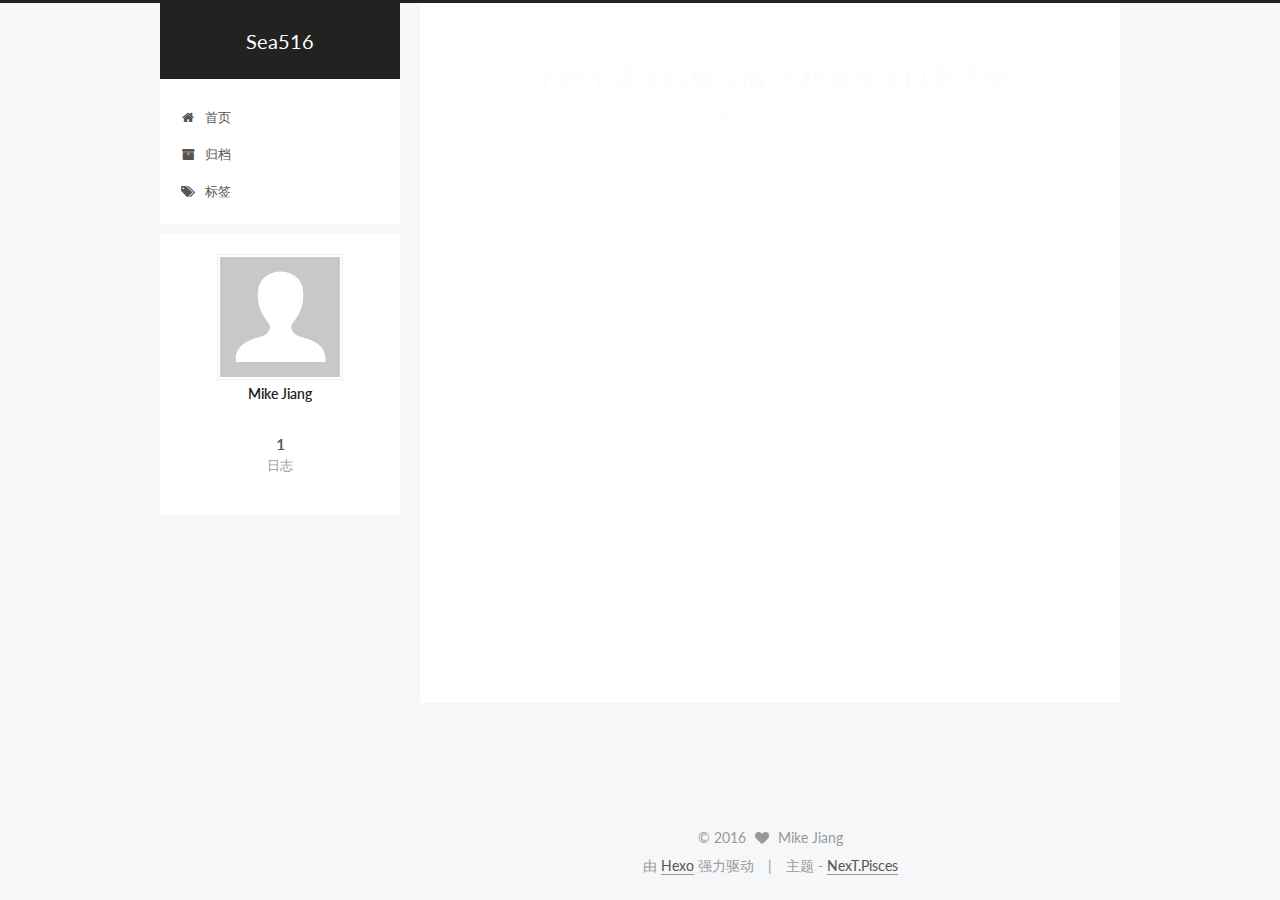
<file: index.html>
<!doctype html>



  


<html class="theme-next pisces use-motion">
<head>
  <meta charset="UTF-8"/>
<meta http-equiv="X-UA-Compatible" content="IE=edge,chrome=1" />
<meta name="viewport" content="width=device-width, initial-scale=1, maximum-scale=1"/>



<meta http-equiv="Cache-Control" content="no-transform" />
<meta http-equiv="Cache-Control" content="no-siteapp" />












  
  
  <link href="/vendors/fancybox/source/jquery.fancybox.css?v=2.1.5" rel="stylesheet" type="text/css" />




  
  
  
  

  
    
    
  

  

  

  

  

  
    
    
    <link href="//fonts.googleapis.com/css?family=Lato:300,300italic,400,400italic,700,700italic&subset=latin,latin-ext" rel="stylesheet" type="text/css">
  






<link href="/vendors/font-awesome/css/font-awesome.min.css?v=4.4.0" rel="stylesheet" type="text/css" />

<link href="/css/main.css?v=5.0.1" rel="stylesheet" type="text/css" />


  <meta name="keywords" content="Hexo, NexT" />








  <link rel="shortcut icon" type="image/x-icon" href="/favicon.ico?v=5.0.1" />






<meta property="og:type" content="website">
<meta property="og:title" content="Sea516">
<meta property="og:url" content="http://yoursite.com/index.html">
<meta property="og:site_name" content="Sea516">
<meta name="twitter:card" content="summary">
<meta name="twitter:title" content="Sea516">



<script type="text/javascript" id="hexo.configuration">
  var NexT = window.NexT || {};
  var CONFIG = {
    scheme: 'Pisces',
    sidebar: {"position":"left","display":"post"},
    fancybox: true,
    motion: true,
    duoshuo: {
      userId: 0,
      author: '博主'
    }
  };
</script>




  <link rel="canonical" href="http://yoursite.com/"/>

  <title> Sea516 </title>
</head>

<body itemscope itemtype="http://schema.org/WebPage" lang="zh-Hans">

  










  
  
    
  

  <div class="container one-collumn sidebar-position-left 
   page-home 
 ">
    <div class="headband"></div>

    <header id="header" class="header" itemscope itemtype="http://schema.org/WPHeader">
      <div class="header-inner"><div class="site-meta ">
  

  <div class="custom-logo-site-title">
    <a href="/"  class="brand" rel="start">
      <span class="logo-line-before"><i></i></span>
      <span class="site-title">Sea516</span>
      <span class="logo-line-after"><i></i></span>
    </a>
  </div>
  <p class="site-subtitle"></p>
</div>

<div class="site-nav-toggle">
  <button>
    <span class="btn-bar"></span>
    <span class="btn-bar"></span>
    <span class="btn-bar"></span>
  </button>
</div>

<nav class="site-nav">
  

  
    <ul id="menu" class="menu">
      
        
        <li class="menu-item menu-item-home">
          <a href="/" rel="section">
            
              <i class="menu-item-icon fa fa-fw fa-home"></i> <br />
            
            首页
          </a>
        </li>
      
        
        <li class="menu-item menu-item-archives">
          <a href="/archives" rel="section">
            
              <i class="menu-item-icon fa fa-fw fa-archive"></i> <br />
            
            归档
          </a>
        </li>
      
        
        <li class="menu-item menu-item-tags">
          <a href="/tags" rel="section">
            
              <i class="menu-item-icon fa fa-fw fa-tags"></i> <br />
            
            标签
          </a>
        </li>
      

      
    </ul>
  

  
</nav>

 </div>
    </header>

    <main id="main" class="main">
      <div class="main-inner">
        <div class="content-wrap">
          <div id="content" class="content">
            
  <section id="posts" class="posts-expand">
    
      

  
  

  
  
  

  <article class="post post-type-normal " itemscope itemtype="http://schema.org/Article">

    
      <header class="post-header">

        
        
          <h1 class="post-title" itemprop="name headline">
            
            
              
                
                <a class="post-title-link" href="/2016/09/27/hello-world/" itemprop="url">
                  不积小流无以成江海 不积跬步无以至千里
                </a>
              
            
          </h1>
        

        <div class="post-meta">
          <span class="post-time">
            <span class="post-meta-item-icon">
              <i class="fa fa-calendar-o"></i>
            </span>
            <span class="post-meta-item-text">发表于</span>
            <time itemprop="dateCreated" datetime="2016-09-27T17:47:00+08:00" content="2016-09-27">
              2016-09-27
            </time>
          </span>

          

          
            
          

          

          
          

          
        </div>
      </header>
    


    <div class="post-body" itemprop="articleBody">

      
      

      
        
          
            
          
        
      
    </div>

    <div>
      
    </div>

    <div>
      
    </div>

    <footer class="post-footer">
      

      

      
      
        <div class="post-eof"></div>
      
    </footer>
  </article>


    
  </section>

  


          </div>
          


          

        </div>
        
          
  
  <div class="sidebar-toggle">
    <div class="sidebar-toggle-line-wrap">
      <span class="sidebar-toggle-line sidebar-toggle-line-first"></span>
      <span class="sidebar-toggle-line sidebar-toggle-line-middle"></span>
      <span class="sidebar-toggle-line sidebar-toggle-line-last"></span>
    </div>
  </div>

  <aside id="sidebar" class="sidebar">
    <div class="sidebar-inner">

      

      

      <section class="site-overview sidebar-panel  sidebar-panel-active ">
        <div class="site-author motion-element" itemprop="author" itemscope itemtype="http://schema.org/Person">
          <img class="site-author-image" itemprop="image"
               src="/images/avatar.gif"
               alt="Mike Jiang" />
          <p class="site-author-name" itemprop="name">Mike Jiang</p>
          <p class="site-description motion-element" itemprop="description"></p>
        </div>
        <nav class="site-state motion-element">
          <div class="site-state-item site-state-posts">
            <a href="/archives">
              <span class="site-state-item-count">1</span>
              <span class="site-state-item-name">日志</span>
            </a>
          </div>

          

          

        </nav>

        

        <div class="links-of-author motion-element">
          
        </div>

        
        

        
        

      </section>

      

    </div>
  </aside>


        
      </div>
    </main>

    <footer id="footer" class="footer">
      <div class="footer-inner">
        <div class="copyright" >
  
  &copy; 
  <span itemprop="copyrightYear">2016</span>
  <span class="with-love">
    <i class="fa fa-heart"></i>
  </span>
  <span class="author" itemprop="copyrightHolder">Mike Jiang</span>
</div>

<div class="powered-by">
  由 <a class="theme-link" href="https://hexo.io">Hexo</a> 强力驱动
</div>

<div class="theme-info">
  主题 -
  <a class="theme-link" href="https://github.com/iissnan/hexo-theme-next">
    NexT.Pisces
  </a>
</div>

        

        
      </div>
    </footer>

    <div class="back-to-top">
      <i class="fa fa-arrow-up"></i>
    </div>
  </div>

  

<script type="text/javascript">
  if (Object.prototype.toString.call(window.Promise) !== '[object Function]') {
    window.Promise = null;
  }
</script>









  



  
  <script type="text/javascript" src="/vendors/jquery/index.js?v=2.1.3"></script>

  
  <script type="text/javascript" src="/vendors/fastclick/lib/fastclick.min.js?v=1.0.6"></script>

  
  <script type="text/javascript" src="/vendors/jquery_lazyload/jquery.lazyload.js?v=1.9.7"></script>

  
  <script type="text/javascript" src="/vendors/velocity/velocity.min.js?v=1.2.1"></script>

  
  <script type="text/javascript" src="/vendors/velocity/velocity.ui.min.js?v=1.2.1"></script>

  
  <script type="text/javascript" src="/vendors/fancybox/source/jquery.fancybox.pack.js?v=2.1.5"></script>


  


  <script type="text/javascript" src="/js/src/utils.js?v=5.0.1"></script>

  <script type="text/javascript" src="/js/src/motion.js?v=5.0.1"></script>



  
  


  <script type="text/javascript" src="/js/src/affix.js?v=5.0.1"></script>

  <script type="text/javascript" src="/js/src/schemes/pisces.js?v=5.0.1"></script>



  

  


  <script type="text/javascript" src="/js/src/bootstrap.js?v=5.0.1"></script>



  



  




  
  

  

  

  

</body>
</html>
</file>
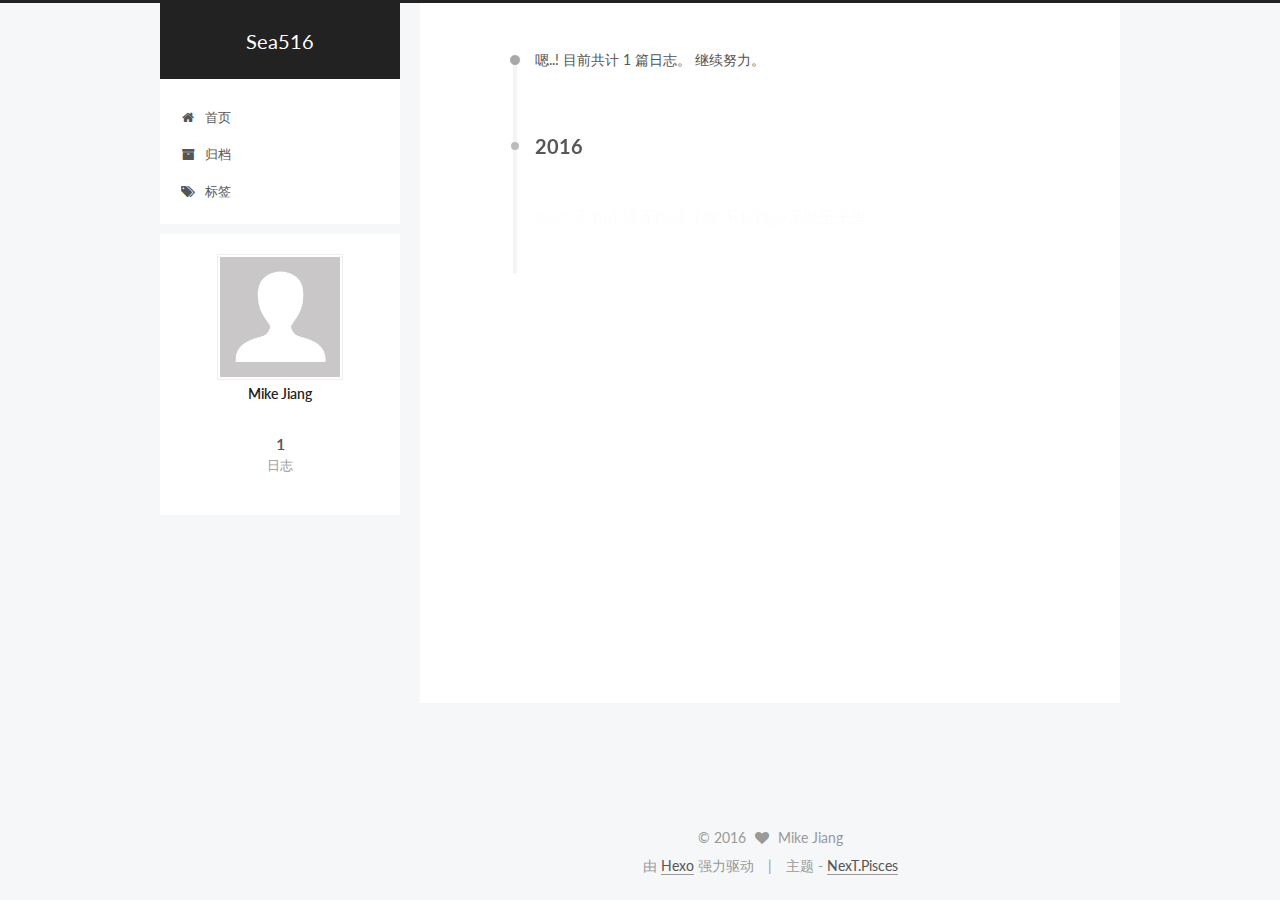
<file: archives/index.html>
<!doctype html>



  


<html class="theme-next pisces use-motion">
<head>
  <meta charset="UTF-8"/>
<meta http-equiv="X-UA-Compatible" content="IE=edge,chrome=1" />
<meta name="viewport" content="width=device-width, initial-scale=1, maximum-scale=1"/>



<meta http-equiv="Cache-Control" content="no-transform" />
<meta http-equiv="Cache-Control" content="no-siteapp" />












  
  
  <link href="/vendors/fancybox/source/jquery.fancybox.css?v=2.1.5" rel="stylesheet" type="text/css" />




  
  
  
  

  
    
    
  

  

  

  

  

  
    
    
    <link href="//fonts.googleapis.com/css?family=Lato:300,300italic,400,400italic,700,700italic&subset=latin,latin-ext" rel="stylesheet" type="text/css">
  






<link href="/vendors/font-awesome/css/font-awesome.min.css?v=4.4.0" rel="stylesheet" type="text/css" />

<link href="/css/main.css?v=5.0.1" rel="stylesheet" type="text/css" />


  <meta name="keywords" content="Hexo, NexT" />








  <link rel="shortcut icon" type="image/x-icon" href="/favicon.ico?v=5.0.1" />






<meta property="og:type" content="website">
<meta property="og:title" content="Sea516">
<meta property="og:url" content="http://yoursite.com/archives/index.html">
<meta property="og:site_name" content="Sea516">
<meta name="twitter:card" content="summary">
<meta name="twitter:title" content="Sea516">



<script type="text/javascript" id="hexo.configuration">
  var NexT = window.NexT || {};
  var CONFIG = {
    scheme: 'Pisces',
    sidebar: {"position":"left","display":"post"},
    fancybox: true,
    motion: true,
    duoshuo: {
      userId: 0,
      author: '博主'
    }
  };
</script>




  <link rel="canonical" href="http://yoursite.com/archives/"/>

  <title> 归档 | Sea516 </title>
</head>

<body itemscope itemtype="http://schema.org/WebPage" lang="zh-Hans">

  










  
  
    
  

  <div class="container one-collumn sidebar-position-left  page-archive  ">
    <div class="headband"></div>

    <header id="header" class="header" itemscope itemtype="http://schema.org/WPHeader">
      <div class="header-inner"><div class="site-meta ">
  

  <div class="custom-logo-site-title">
    <a href="/"  class="brand" rel="start">
      <span class="logo-line-before"><i></i></span>
      <span class="site-title">Sea516</span>
      <span class="logo-line-after"><i></i></span>
    </a>
  </div>
  <p class="site-subtitle"></p>
</div>

<div class="site-nav-toggle">
  <button>
    <span class="btn-bar"></span>
    <span class="btn-bar"></span>
    <span class="btn-bar"></span>
  </button>
</div>

<nav class="site-nav">
  

  
    <ul id="menu" class="menu">
      
        
        <li class="menu-item menu-item-home">
          <a href="/" rel="section">
            
              <i class="menu-item-icon fa fa-fw fa-home"></i> <br />
            
            首页
          </a>
        </li>
      
        
        <li class="menu-item menu-item-archives">
          <a href="/archives" rel="section">
            
              <i class="menu-item-icon fa fa-fw fa-archive"></i> <br />
            
            归档
          </a>
        </li>
      
        
        <li class="menu-item menu-item-tags">
          <a href="/tags" rel="section">
            
              <i class="menu-item-icon fa fa-fw fa-tags"></i> <br />
            
            标签
          </a>
        </li>
      

      
    </ul>
  

  
</nav>

 </div>
    </header>

    <main id="main" class="main">
      <div class="main-inner">
        <div class="content-wrap">
          <div id="content" class="content">
            

  <section id="posts" class="posts-collapse">
    <span class="archive-move-on"></span>

    <span class="archive-page-counter">
      
      
      
        
      
      嗯..! 目前共计 1 篇日志。 继续努力。
    </span>

    

      
      
      

      
        
        <div class="collection-title">
          <h2 class="archive-year motion-element" id="archive-year-2016">2016</h2>
        </div>
      
      

      

  <article class="post post-type-normal" itemscope itemtype="http://schema.org/Article">
    <header class="post-header">

      <h1 class="post-title">
        
            <a class="post-title-link" href="/2016/09/27/hello-world/" itemprop="url">
              
                <span itemprop="name">不积小流无以成江海 不积跬步无以至千里</span>
              
            </a>
        
      </h1>

      <div class="post-meta">
        <time class="post-time" itemprop="dateCreated"
              datetime="2016-09-27T17:47:00+08:00"
              content="2016-09-27" >
          09-27
        </time>
      </div>

    </header>
  </article>



    

  </section>

  



          </div>
          


          

        </div>
        
          
  
  <div class="sidebar-toggle">
    <div class="sidebar-toggle-line-wrap">
      <span class="sidebar-toggle-line sidebar-toggle-line-first"></span>
      <span class="sidebar-toggle-line sidebar-toggle-line-middle"></span>
      <span class="sidebar-toggle-line sidebar-toggle-line-last"></span>
    </div>
  </div>

  <aside id="sidebar" class="sidebar">
    <div class="sidebar-inner">

      

      

      <section class="site-overview sidebar-panel  sidebar-panel-active ">
        <div class="site-author motion-element" itemprop="author" itemscope itemtype="http://schema.org/Person">
          <img class="site-author-image" itemprop="image"
               src="/images/avatar.gif"
               alt="Mike Jiang" />
          <p class="site-author-name" itemprop="name">Mike Jiang</p>
          <p class="site-description motion-element" itemprop="description"></p>
        </div>
        <nav class="site-state motion-element">
          <div class="site-state-item site-state-posts">
            <a href="/archives">
              <span class="site-state-item-count">1</span>
              <span class="site-state-item-name">日志</span>
            </a>
          </div>

          

          

        </nav>

        

        <div class="links-of-author motion-element">
          
        </div>

        
        

        
        

      </section>

      

    </div>
  </aside>


        
      </div>
    </main>

    <footer id="footer" class="footer">
      <div class="footer-inner">
        <div class="copyright" >
  
  &copy; 
  <span itemprop="copyrightYear">2016</span>
  <span class="with-love">
    <i class="fa fa-heart"></i>
  </span>
  <span class="author" itemprop="copyrightHolder">Mike Jiang</span>
</div>

<div class="powered-by">
  由 <a class="theme-link" href="https://hexo.io">Hexo</a> 强力驱动
</div>

<div class="theme-info">
  主题 -
  <a class="theme-link" href="https://github.com/iissnan/hexo-theme-next">
    NexT.Pisces
  </a>
</div>

        

        
      </div>
    </footer>

    <div class="back-to-top">
      <i class="fa fa-arrow-up"></i>
    </div>
  </div>

  

<script type="text/javascript">
  if (Object.prototype.toString.call(window.Promise) !== '[object Function]') {
    window.Promise = null;
  }
</script>









  



  
  <script type="text/javascript" src="/vendors/jquery/index.js?v=2.1.3"></script>

  
  <script type="text/javascript" src="/vendors/fastclick/lib/fastclick.min.js?v=1.0.6"></script>

  
  <script type="text/javascript" src="/vendors/jquery_lazyload/jquery.lazyload.js?v=1.9.7"></script>

  
  <script type="text/javascript" src="/vendors/velocity/velocity.min.js?v=1.2.1"></script>

  
  <script type="text/javascript" src="/vendors/velocity/velocity.ui.min.js?v=1.2.1"></script>

  
  <script type="text/javascript" src="/vendors/fancybox/source/jquery.fancybox.pack.js?v=2.1.5"></script>


  


  <script type="text/javascript" src="/js/src/utils.js?v=5.0.1"></script>

  <script type="text/javascript" src="/js/src/motion.js?v=5.0.1"></script>



  
  


  <script type="text/javascript" src="/js/src/affix.js?v=5.0.1"></script>

  <script type="text/javascript" src="/js/src/schemes/pisces.js?v=5.0.1"></script>



  
  
    <script type="text/javascript" id="motion.page.archive">
      $('.archive-year').velocity('transition.slideLeftIn');
    </script>
  


  


  <script type="text/javascript" src="/js/src/bootstrap.js?v=5.0.1"></script>



  



  




  
  

  

  

  

</body>
</html>
</file>
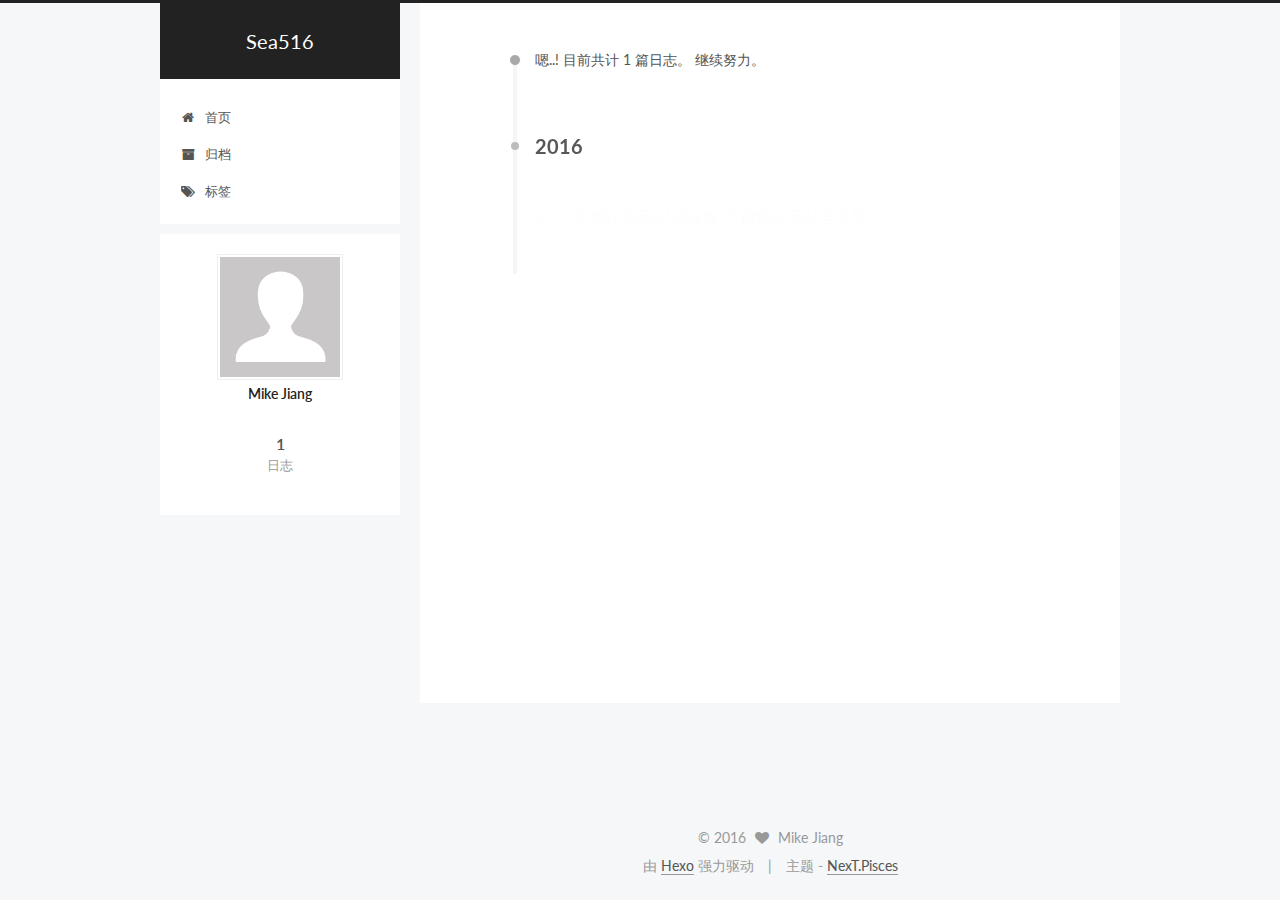
<file: archives/2016/index.html>
<!doctype html>



  


<html class="theme-next pisces use-motion">
<head>
  <meta charset="UTF-8"/>
<meta http-equiv="X-UA-Compatible" content="IE=edge,chrome=1" />
<meta name="viewport" content="width=device-width, initial-scale=1, maximum-scale=1"/>



<meta http-equiv="Cache-Control" content="no-transform" />
<meta http-equiv="Cache-Control" content="no-siteapp" />












  
  
  <link href="/vendors/fancybox/source/jquery.fancybox.css?v=2.1.5" rel="stylesheet" type="text/css" />




  
  
  
  

  
    
    
  

  

  

  

  

  
    
    
    <link href="//fonts.googleapis.com/css?family=Lato:300,300italic,400,400italic,700,700italic&subset=latin,latin-ext" rel="stylesheet" type="text/css">
  






<link href="/vendors/font-awesome/css/font-awesome.min.css?v=4.4.0" rel="stylesheet" type="text/css" />

<link href="/css/main.css?v=5.0.1" rel="stylesheet" type="text/css" />


  <meta name="keywords" content="Hexo, NexT" />








  <link rel="shortcut icon" type="image/x-icon" href="/favicon.ico?v=5.0.1" />






<meta property="og:type" content="website">
<meta property="og:title" content="Sea516">
<meta property="og:url" content="http://yoursite.com/archives/2016/index.html">
<meta property="og:site_name" content="Sea516">
<meta name="twitter:card" content="summary">
<meta name="twitter:title" content="Sea516">



<script type="text/javascript" id="hexo.configuration">
  var NexT = window.NexT || {};
  var CONFIG = {
    scheme: 'Pisces',
    sidebar: {"position":"left","display":"post"},
    fancybox: true,
    motion: true,
    duoshuo: {
      userId: 0,
      author: '博主'
    }
  };
</script>




  <link rel="canonical" href="http://yoursite.com/archives/2016/"/>

  <title> 归档 | Sea516 </title>
</head>

<body itemscope itemtype="http://schema.org/WebPage" lang="zh-Hans">

  










  
  
    
  

  <div class="container one-collumn sidebar-position-left  page-archive  ">
    <div class="headband"></div>

    <header id="header" class="header" itemscope itemtype="http://schema.org/WPHeader">
      <div class="header-inner"><div class="site-meta ">
  

  <div class="custom-logo-site-title">
    <a href="/"  class="brand" rel="start">
      <span class="logo-line-before"><i></i></span>
      <span class="site-title">Sea516</span>
      <span class="logo-line-after"><i></i></span>
    </a>
  </div>
  <p class="site-subtitle"></p>
</div>

<div class="site-nav-toggle">
  <button>
    <span class="btn-bar"></span>
    <span class="btn-bar"></span>
    <span class="btn-bar"></span>
  </button>
</div>

<nav class="site-nav">
  

  
    <ul id="menu" class="menu">
      
        
        <li class="menu-item menu-item-home">
          <a href="/" rel="section">
            
              <i class="menu-item-icon fa fa-fw fa-home"></i> <br />
            
            首页
          </a>
        </li>
      
        
        <li class="menu-item menu-item-archives">
          <a href="/archives" rel="section">
            
              <i class="menu-item-icon fa fa-fw fa-archive"></i> <br />
            
            归档
          </a>
        </li>
      
        
        <li class="menu-item menu-item-tags">
          <a href="/tags" rel="section">
            
              <i class="menu-item-icon fa fa-fw fa-tags"></i> <br />
            
            标签
          </a>
        </li>
      

      
    </ul>
  

  
</nav>

 </div>
    </header>

    <main id="main" class="main">
      <div class="main-inner">
        <div class="content-wrap">
          <div id="content" class="content">
            

  <section id="posts" class="posts-collapse">
    <span class="archive-move-on"></span>

    <span class="archive-page-counter">
      
      
      
        
      
      嗯..! 目前共计 1 篇日志。 继续努力。
    </span>

    

      
      
      

      
        
        <div class="collection-title">
          <h2 class="archive-year motion-element" id="archive-year-2016">2016</h2>
        </div>
      
      

      

  <article class="post post-type-normal" itemscope itemtype="http://schema.org/Article">
    <header class="post-header">

      <h1 class="post-title">
        
            <a class="post-title-link" href="/2016/09/27/hello-world/" itemprop="url">
              
                <span itemprop="name">不积小流无以成江海 不积跬步无以至千里</span>
              
            </a>
        
      </h1>

      <div class="post-meta">
        <time class="post-time" itemprop="dateCreated"
              datetime="2016-09-27T17:47:00+08:00"
              content="2016-09-27" >
          09-27
        </time>
      </div>

    </header>
  </article>



    

  </section>

  



          </div>
          


          

        </div>
        
          
  
  <div class="sidebar-toggle">
    <div class="sidebar-toggle-line-wrap">
      <span class="sidebar-toggle-line sidebar-toggle-line-first"></span>
      <span class="sidebar-toggle-line sidebar-toggle-line-middle"></span>
      <span class="sidebar-toggle-line sidebar-toggle-line-last"></span>
    </div>
  </div>

  <aside id="sidebar" class="sidebar">
    <div class="sidebar-inner">

      

      

      <section class="site-overview sidebar-panel  sidebar-panel-active ">
        <div class="site-author motion-element" itemprop="author" itemscope itemtype="http://schema.org/Person">
          <img class="site-author-image" itemprop="image"
               src="/images/avatar.gif"
               alt="Mike Jiang" />
          <p class="site-author-name" itemprop="name">Mike Jiang</p>
          <p class="site-description motion-element" itemprop="description"></p>
        </div>
        <nav class="site-state motion-element">
          <div class="site-state-item site-state-posts">
            <a href="/archives">
              <span class="site-state-item-count">1</span>
              <span class="site-state-item-name">日志</span>
            </a>
          </div>

          

          

        </nav>

        

        <div class="links-of-author motion-element">
          
        </div>

        
        

        
        

      </section>

      

    </div>
  </aside>


        
      </div>
    </main>

    <footer id="footer" class="footer">
      <div class="footer-inner">
        <div class="copyright" >
  
  &copy; 
  <span itemprop="copyrightYear">2016</span>
  <span class="with-love">
    <i class="fa fa-heart"></i>
  </span>
  <span class="author" itemprop="copyrightHolder">Mike Jiang</span>
</div>

<div class="powered-by">
  由 <a class="theme-link" href="https://hexo.io">Hexo</a> 强力驱动
</div>

<div class="theme-info">
  主题 -
  <a class="theme-link" href="https://github.com/iissnan/hexo-theme-next">
    NexT.Pisces
  </a>
</div>

        

        
      </div>
    </footer>

    <div class="back-to-top">
      <i class="fa fa-arrow-up"></i>
    </div>
  </div>

  

<script type="text/javascript">
  if (Object.prototype.toString.call(window.Promise) !== '[object Function]') {
    window.Promise = null;
  }
</script>









  



  
  <script type="text/javascript" src="/vendors/jquery/index.js?v=2.1.3"></script>

  
  <script type="text/javascript" src="/vendors/fastclick/lib/fastclick.min.js?v=1.0.6"></script>

  
  <script type="text/javascript" src="/vendors/jquery_lazyload/jquery.lazyload.js?v=1.9.7"></script>

  
  <script type="text/javascript" src="/vendors/velocity/velocity.min.js?v=1.2.1"></script>

  
  <script type="text/javascript" src="/vendors/velocity/velocity.ui.min.js?v=1.2.1"></script>

  
  <script type="text/javascript" src="/vendors/fancybox/source/jquery.fancybox.pack.js?v=2.1.5"></script>


  


  <script type="text/javascript" src="/js/src/utils.js?v=5.0.1"></script>

  <script type="text/javascript" src="/js/src/motion.js?v=5.0.1"></script>



  
  


  <script type="text/javascript" src="/js/src/affix.js?v=5.0.1"></script>

  <script type="text/javascript" src="/js/src/schemes/pisces.js?v=5.0.1"></script>



  
  
    <script type="text/javascript" id="motion.page.archive">
      $('.archive-year').velocity('transition.slideLeftIn');
    </script>
  


  


  <script type="text/javascript" src="/js/src/bootstrap.js?v=5.0.1"></script>



  



  




  
  

  

  

  

</body>
</html>
</file>
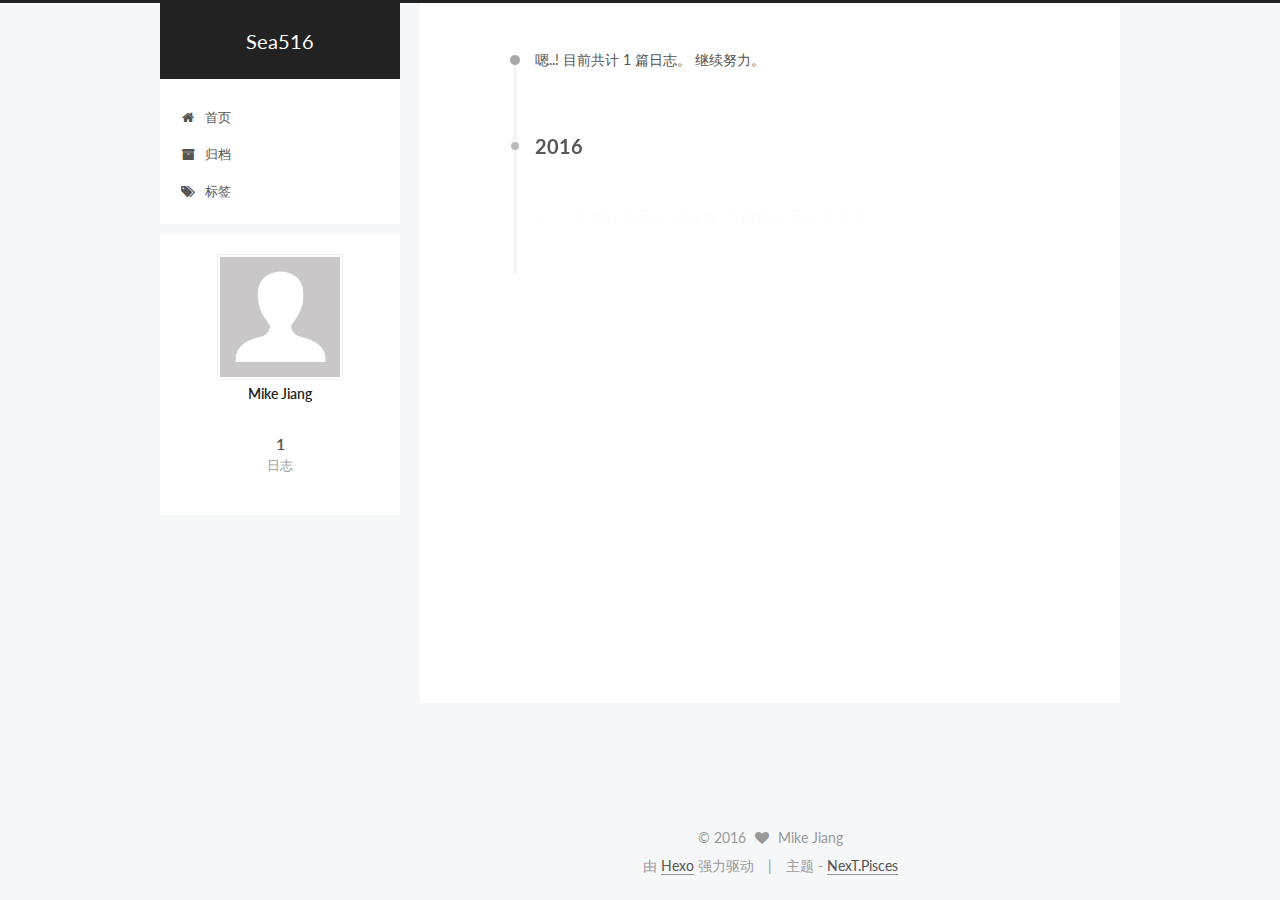
<file: archives/2016/09/index.html>
<!doctype html>



  


<html class="theme-next pisces use-motion">
<head>
  <meta charset="UTF-8"/>
<meta http-equiv="X-UA-Compatible" content="IE=edge,chrome=1" />
<meta name="viewport" content="width=device-width, initial-scale=1, maximum-scale=1"/>



<meta http-equiv="Cache-Control" content="no-transform" />
<meta http-equiv="Cache-Control" content="no-siteapp" />












  
  
  <link href="/vendors/fancybox/source/jquery.fancybox.css?v=2.1.5" rel="stylesheet" type="text/css" />




  
  
  
  

  
    
    
  

  

  

  

  

  
    
    
    <link href="//fonts.googleapis.com/css?family=Lato:300,300italic,400,400italic,700,700italic&subset=latin,latin-ext" rel="stylesheet" type="text/css">
  






<link href="/vendors/font-awesome/css/font-awesome.min.css?v=4.4.0" rel="stylesheet" type="text/css" />

<link href="/css/main.css?v=5.0.1" rel="stylesheet" type="text/css" />


  <meta name="keywords" content="Hexo, NexT" />








  <link rel="shortcut icon" type="image/x-icon" href="/favicon.ico?v=5.0.1" />






<meta property="og:type" content="website">
<meta property="og:title" content="Sea516">
<meta property="og:url" content="http://yoursite.com/archives/2016/09/index.html">
<meta property="og:site_name" content="Sea516">
<meta name="twitter:card" content="summary">
<meta name="twitter:title" content="Sea516">



<script type="text/javascript" id="hexo.configuration">
  var NexT = window.NexT || {};
  var CONFIG = {
    scheme: 'Pisces',
    sidebar: {"position":"left","display":"post"},
    fancybox: true,
    motion: true,
    duoshuo: {
      userId: 0,
      author: '博主'
    }
  };
</script>




  <link rel="canonical" href="http://yoursite.com/archives/2016/09/"/>

  <title> 归档 | Sea516 </title>
</head>

<body itemscope itemtype="http://schema.org/WebPage" lang="zh-Hans">

  










  
  
    
  

  <div class="container one-collumn sidebar-position-left  page-archive  ">
    <div class="headband"></div>

    <header id="header" class="header" itemscope itemtype="http://schema.org/WPHeader">
      <div class="header-inner"><div class="site-meta ">
  

  <div class="custom-logo-site-title">
    <a href="/"  class="brand" rel="start">
      <span class="logo-line-before"><i></i></span>
      <span class="site-title">Sea516</span>
      <span class="logo-line-after"><i></i></span>
    </a>
  </div>
  <p class="site-subtitle"></p>
</div>

<div class="site-nav-toggle">
  <button>
    <span class="btn-bar"></span>
    <span class="btn-bar"></span>
    <span class="btn-bar"></span>
  </button>
</div>

<nav class="site-nav">
  

  
    <ul id="menu" class="menu">
      
        
        <li class="menu-item menu-item-home">
          <a href="/" rel="section">
            
              <i class="menu-item-icon fa fa-fw fa-home"></i> <br />
            
            首页
          </a>
        </li>
      
        
        <li class="menu-item menu-item-archives">
          <a href="/archives" rel="section">
            
              <i class="menu-item-icon fa fa-fw fa-archive"></i> <br />
            
            归档
          </a>
        </li>
      
        
        <li class="menu-item menu-item-tags">
          <a href="/tags" rel="section">
            
              <i class="menu-item-icon fa fa-fw fa-tags"></i> <br />
            
            标签
          </a>
        </li>
      

      
    </ul>
  

  
</nav>

 </div>
    </header>

    <main id="main" class="main">
      <div class="main-inner">
        <div class="content-wrap">
          <div id="content" class="content">
            

  <section id="posts" class="posts-collapse">
    <span class="archive-move-on"></span>

    <span class="archive-page-counter">
      
      
      
        
      
      嗯..! 目前共计 1 篇日志。 继续努力。
    </span>

    

      
      
      

      
        
        <div class="collection-title">
          <h2 class="archive-year motion-element" id="archive-year-2016">2016</h2>
        </div>
      
      

      

  <article class="post post-type-normal" itemscope itemtype="http://schema.org/Article">
    <header class="post-header">

      <h1 class="post-title">
        
            <a class="post-title-link" href="/2016/09/27/hello-world/" itemprop="url">
              
                <span itemprop="name">不积小流无以成江海 不积跬步无以至千里</span>
              
            </a>
        
      </h1>

      <div class="post-meta">
        <time class="post-time" itemprop="dateCreated"
              datetime="2016-09-27T17:47:00+08:00"
              content="2016-09-27" >
          09-27
        </time>
      </div>

    </header>
  </article>



    

  </section>

  



          </div>
          


          

        </div>
        
          
  
  <div class="sidebar-toggle">
    <div class="sidebar-toggle-line-wrap">
      <span class="sidebar-toggle-line sidebar-toggle-line-first"></span>
      <span class="sidebar-toggle-line sidebar-toggle-line-middle"></span>
      <span class="sidebar-toggle-line sidebar-toggle-line-last"></span>
    </div>
  </div>

  <aside id="sidebar" class="sidebar">
    <div class="sidebar-inner">

      

      

      <section class="site-overview sidebar-panel  sidebar-panel-active ">
        <div class="site-author motion-element" itemprop="author" itemscope itemtype="http://schema.org/Person">
          <img class="site-author-image" itemprop="image"
               src="/images/avatar.gif"
               alt="Mike Jiang" />
          <p class="site-author-name" itemprop="name">Mike Jiang</p>
          <p class="site-description motion-element" itemprop="description"></p>
        </div>
        <nav class="site-state motion-element">
          <div class="site-state-item site-state-posts">
            <a href="/archives">
              <span class="site-state-item-count">1</span>
              <span class="site-state-item-name">日志</span>
            </a>
          </div>

          

          

        </nav>

        

        <div class="links-of-author motion-element">
          
        </div>

        
        

        
        

      </section>

      

    </div>
  </aside>


        
      </div>
    </main>

    <footer id="footer" class="footer">
      <div class="footer-inner">
        <div class="copyright" >
  
  &copy; 
  <span itemprop="copyrightYear">2016</span>
  <span class="with-love">
    <i class="fa fa-heart"></i>
  </span>
  <span class="author" itemprop="copyrightHolder">Mike Jiang</span>
</div>

<div class="powered-by">
  由 <a class="theme-link" href="https://hexo.io">Hexo</a> 强力驱动
</div>

<div class="theme-info">
  主题 -
  <a class="theme-link" href="https://github.com/iissnan/hexo-theme-next">
    NexT.Pisces
  </a>
</div>

        

        
      </div>
    </footer>

    <div class="back-to-top">
      <i class="fa fa-arrow-up"></i>
    </div>
  </div>

  

<script type="text/javascript">
  if (Object.prototype.toString.call(window.Promise) !== '[object Function]') {
    window.Promise = null;
  }
</script>









  



  
  <script type="text/javascript" src="/vendors/jquery/index.js?v=2.1.3"></script>

  
  <script type="text/javascript" src="/vendors/fastclick/lib/fastclick.min.js?v=1.0.6"></script>

  
  <script type="text/javascript" src="/vendors/jquery_lazyload/jquery.lazyload.js?v=1.9.7"></script>

  
  <script type="text/javascript" src="/vendors/velocity/velocity.min.js?v=1.2.1"></script>

  
  <script type="text/javascript" src="/vendors/velocity/velocity.ui.min.js?v=1.2.1"></script>

  
  <script type="text/javascript" src="/vendors/fancybox/source/jquery.fancybox.pack.js?v=2.1.5"></script>


  


  <script type="text/javascript" src="/js/src/utils.js?v=5.0.1"></script>

  <script type="text/javascript" src="/js/src/motion.js?v=5.0.1"></script>



  
  


  <script type="text/javascript" src="/js/src/affix.js?v=5.0.1"></script>

  <script type="text/javascript" src="/js/src/schemes/pisces.js?v=5.0.1"></script>



  
  
    <script type="text/javascript" id="motion.page.archive">
      $('.archive-year').velocity('transition.slideLeftIn');
    </script>
  


  


  <script type="text/javascript" src="/js/src/bootstrap.js?v=5.0.1"></script>



  



  




  
  

  

  

  

</body>
</html>
</file>
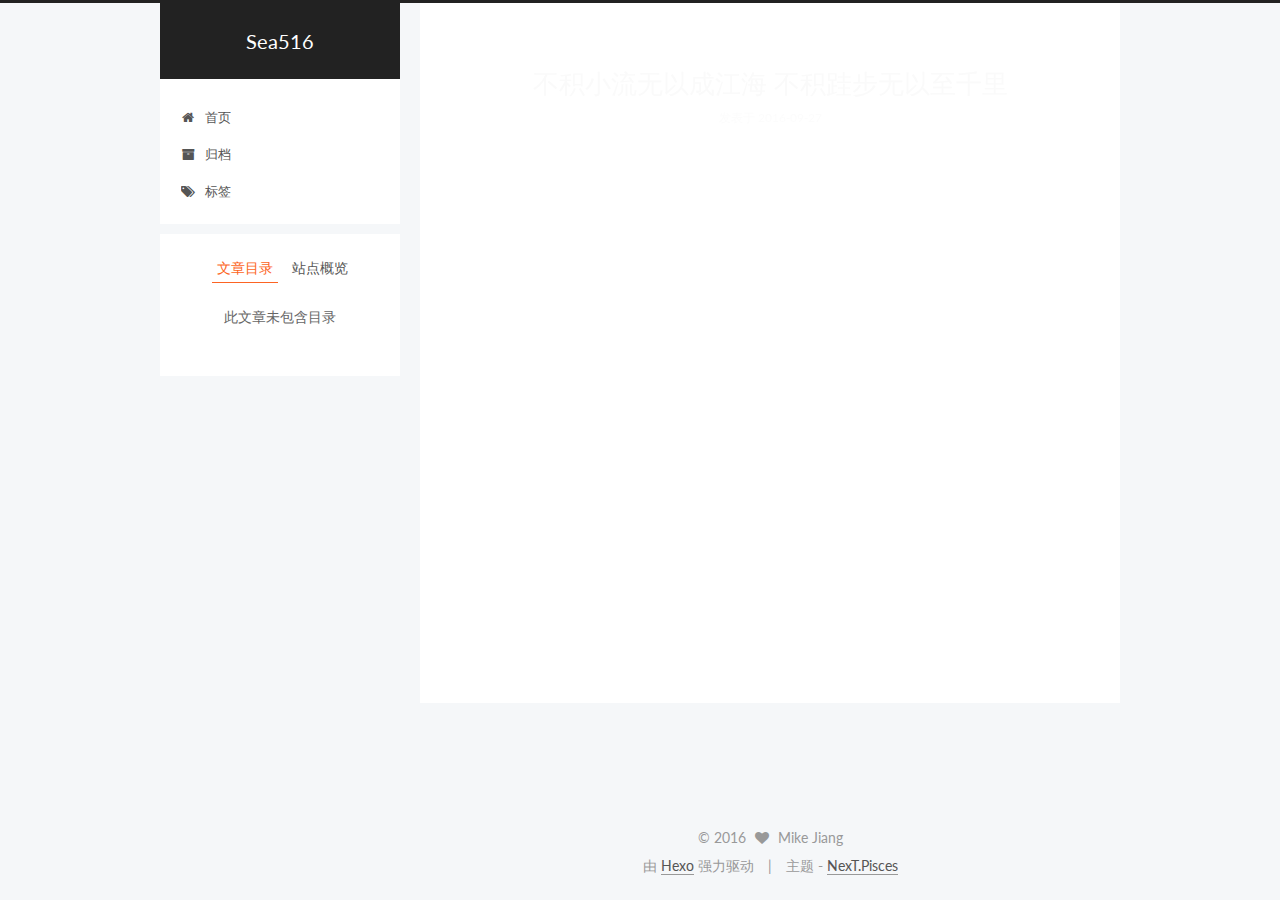
<file: 2016/09/27/hello-world/index.html>
<!doctype html>



  


<html class="theme-next pisces use-motion">
<head>
  <meta charset="UTF-8"/>
<meta http-equiv="X-UA-Compatible" content="IE=edge,chrome=1" />
<meta name="viewport" content="width=device-width, initial-scale=1, maximum-scale=1"/>



<meta http-equiv="Cache-Control" content="no-transform" />
<meta http-equiv="Cache-Control" content="no-siteapp" />












  
  
  <link href="/vendors/fancybox/source/jquery.fancybox.css?v=2.1.5" rel="stylesheet" type="text/css" />




  
  
  
  

  
    
    
  

  

  

  

  

  
    
    
    <link href="//fonts.googleapis.com/css?family=Lato:300,300italic,400,400italic,700,700italic&subset=latin,latin-ext" rel="stylesheet" type="text/css">
  






<link href="/vendors/font-awesome/css/font-awesome.min.css?v=4.4.0" rel="stylesheet" type="text/css" />

<link href="/css/main.css?v=5.0.1" rel="stylesheet" type="text/css" />


  <meta name="keywords" content="Hexo, NexT" />








  <link rel="shortcut icon" type="image/x-icon" href="/favicon.ico?v=5.0.1" />






<meta property="og:type" content="article">
<meta property="og:title" content="不积小流无以成江海 不积跬步无以至千里">
<meta property="og:url" content="http://yoursite.com/2016/09/27/hello-world/index.html">
<meta property="og:site_name" content="Sea516">
<meta property="og:updated_time" content="2016-09-27T10:36:52.000Z">
<meta name="twitter:card" content="summary">
<meta name="twitter:title" content="不积小流无以成江海 不积跬步无以至千里">



<script type="text/javascript" id="hexo.configuration">
  var NexT = window.NexT || {};
  var CONFIG = {
    scheme: 'Pisces',
    sidebar: {"position":"left","display":"post"},
    fancybox: true,
    motion: true,
    duoshuo: {
      userId: 0,
      author: '博主'
    }
  };
</script>




  <link rel="canonical" href="http://yoursite.com/2016/09/27/hello-world/"/>

  <title> 不积小流无以成江海 不积跬步无以至千里 | Sea516 </title>
</head>

<body itemscope itemtype="http://schema.org/WebPage" lang="zh-Hans">

  










  
  
    
  

  <div class="container one-collumn sidebar-position-left page-post-detail ">
    <div class="headband"></div>

    <header id="header" class="header" itemscope itemtype="http://schema.org/WPHeader">
      <div class="header-inner"><div class="site-meta ">
  

  <div class="custom-logo-site-title">
    <a href="/"  class="brand" rel="start">
      <span class="logo-line-before"><i></i></span>
      <span class="site-title">Sea516</span>
      <span class="logo-line-after"><i></i></span>
    </a>
  </div>
  <p class="site-subtitle"></p>
</div>

<div class="site-nav-toggle">
  <button>
    <span class="btn-bar"></span>
    <span class="btn-bar"></span>
    <span class="btn-bar"></span>
  </button>
</div>

<nav class="site-nav">
  

  
    <ul id="menu" class="menu">
      
        
        <li class="menu-item menu-item-home">
          <a href="/" rel="section">
            
              <i class="menu-item-icon fa fa-fw fa-home"></i> <br />
            
            首页
          </a>
        </li>
      
        
        <li class="menu-item menu-item-archives">
          <a href="/archives" rel="section">
            
              <i class="menu-item-icon fa fa-fw fa-archive"></i> <br />
            
            归档
          </a>
        </li>
      
        
        <li class="menu-item menu-item-tags">
          <a href="/tags" rel="section">
            
              <i class="menu-item-icon fa fa-fw fa-tags"></i> <br />
            
            标签
          </a>
        </li>
      

      
    </ul>
  

  
</nav>

 </div>
    </header>

    <main id="main" class="main">
      <div class="main-inner">
        <div class="content-wrap">
          <div id="content" class="content">
            

  <div id="posts" class="posts-expand">
    

  
  

  
  
  

  <article class="post post-type-normal " itemscope itemtype="http://schema.org/Article">

    
      <header class="post-header">

        
        
          <h1 class="post-title" itemprop="name headline">
            
            
              
                不积小流无以成江海 不积跬步无以至千里
              
            
          </h1>
        

        <div class="post-meta">
          <span class="post-time">
            <span class="post-meta-item-icon">
              <i class="fa fa-calendar-o"></i>
            </span>
            <span class="post-meta-item-text">发表于</span>
            <time itemprop="dateCreated" datetime="2016-09-27T17:47:00+08:00" content="2016-09-27">
              2016-09-27
            </time>
          </span>

          

          
            
          

          

          
          

          
        </div>
      </header>
    


    <div class="post-body" itemprop="articleBody">

      
      

      
        
      
    </div>

    <div>
      
        

      
    </div>

    <div>
      
        

      
    </div>

    <footer class="post-footer">
      

      

      
      
    </footer>
  </article>



    <div class="post-spread">
      
    </div>
  </div>


          </div>
          


          
  <div class="comments" id="comments">
    
  </div>


        </div>
        
          
  
  <div class="sidebar-toggle">
    <div class="sidebar-toggle-line-wrap">
      <span class="sidebar-toggle-line sidebar-toggle-line-first"></span>
      <span class="sidebar-toggle-line sidebar-toggle-line-middle"></span>
      <span class="sidebar-toggle-line sidebar-toggle-line-last"></span>
    </div>
  </div>

  <aside id="sidebar" class="sidebar">
    <div class="sidebar-inner">

      

      
        <ul class="sidebar-nav motion-element">
          <li class="sidebar-nav-toc sidebar-nav-active" data-target="post-toc-wrap" >
            文章目录
          </li>
          <li class="sidebar-nav-overview" data-target="site-overview">
            站点概览
          </li>
        </ul>
      

      <section class="site-overview sidebar-panel ">
        <div class="site-author motion-element" itemprop="author" itemscope itemtype="http://schema.org/Person">
          <img class="site-author-image" itemprop="image"
               src="/images/avatar.gif"
               alt="Mike Jiang" />
          <p class="site-author-name" itemprop="name">Mike Jiang</p>
          <p class="site-description motion-element" itemprop="description"></p>
        </div>
        <nav class="site-state motion-element">
          <div class="site-state-item site-state-posts">
            <a href="/archives">
              <span class="site-state-item-count">1</span>
              <span class="site-state-item-name">日志</span>
            </a>
          </div>

          

          

        </nav>

        

        <div class="links-of-author motion-element">
          
        </div>

        
        

        
        

      </section>

      
        <section class="post-toc-wrap motion-element sidebar-panel sidebar-panel-active">
          <div class="post-toc">
            
              
            
            
              <p class="post-toc-empty">此文章未包含目录</p>
            
          </div>
        </section>
      

    </div>
  </aside>


        
      </div>
    </main>

    <footer id="footer" class="footer">
      <div class="footer-inner">
        <div class="copyright" >
  
  &copy; 
  <span itemprop="copyrightYear">2016</span>
  <span class="with-love">
    <i class="fa fa-heart"></i>
  </span>
  <span class="author" itemprop="copyrightHolder">Mike Jiang</span>
</div>

<div class="powered-by">
  由 <a class="theme-link" href="https://hexo.io">Hexo</a> 强力驱动
</div>

<div class="theme-info">
  主题 -
  <a class="theme-link" href="https://github.com/iissnan/hexo-theme-next">
    NexT.Pisces
  </a>
</div>

        

        
      </div>
    </footer>

    <div class="back-to-top">
      <i class="fa fa-arrow-up"></i>
    </div>
  </div>

  

<script type="text/javascript">
  if (Object.prototype.toString.call(window.Promise) !== '[object Function]') {
    window.Promise = null;
  }
</script>









  



  
  <script type="text/javascript" src="/vendors/jquery/index.js?v=2.1.3"></script>

  
  <script type="text/javascript" src="/vendors/fastclick/lib/fastclick.min.js?v=1.0.6"></script>

  
  <script type="text/javascript" src="/vendors/jquery_lazyload/jquery.lazyload.js?v=1.9.7"></script>

  
  <script type="text/javascript" src="/vendors/velocity/velocity.min.js?v=1.2.1"></script>

  
  <script type="text/javascript" src="/vendors/velocity/velocity.ui.min.js?v=1.2.1"></script>

  
  <script type="text/javascript" src="/vendors/fancybox/source/jquery.fancybox.pack.js?v=2.1.5"></script>


  


  <script type="text/javascript" src="/js/src/utils.js?v=5.0.1"></script>

  <script type="text/javascript" src="/js/src/motion.js?v=5.0.1"></script>



  
  


  <script type="text/javascript" src="/js/src/affix.js?v=5.0.1"></script>

  <script type="text/javascript" src="/js/src/schemes/pisces.js?v=5.0.1"></script>



  
  <script type="text/javascript" src="/js/src/scrollspy.js?v=5.0.1"></script>
<script type="text/javascript" src="/js/src/post-details.js?v=5.0.1"></script>



  


  <script type="text/javascript" src="/js/src/bootstrap.js?v=5.0.1"></script>



  



  




  
  

  

  

  

</body>
</html>
</file>
<file: css/main.css>
/* normalize.css v3.0.2 | MIT License | git.io/normalize */
html {
  font-family: sans-serif; /* 1 */
  -ms-text-size-adjust: 100%; /* 2 */
  -webkit-text-size-adjust: 100%; /* 2 */
}
body {
  margin: 0;
}
article,
aside,
details,
figcaption,
figure,
footer,
header,
hgroup,
main,
menu,
nav,
section,
summary {
  display: block;
}
audio,
canvas,
progress,
video {
  display: inline-block; /* 1 */
  vertical-align: baseline; /* 2 */
}
audio:not([controls]) {
  display: none;
  height: 0;
}
[hidden],
template {
  display: none;
}
a {
  background-color: transparent;
}
a:active,
a:hover {
  outline: 0;
}
abbr[title] {
  border-bottom: 1px dotted;
}
b,
strong {
  font-weight: bold;
}
dfn {
  font-style: italic;
}
h1 {
  font-size: 2em;
  margin: 0.67em 0;
}
mark {
  background: #ff0;
  color: #000;
}
small {
  font-size: 80%;
}
sub,
sup {
  font-size: 75%;
  line-height: 0;
  position: relative;
  vertical-align: baseline;
}
sup {
  top: -0.5em;
}
sub {
  bottom: -0.25em;
}
img {
  border: 0;
}
svg:not(:root) {
  overflow: hidden;
}
figure {
  margin: 1em 40px;
}
hr {
  -moz-box-sizing: content-box;
  box-sizing: content-box;
  height: 0;
}
pre {
  overflow: auto;
}
code,
kbd,
pre,
samp {
  font-family: monospace, monospace;
  font-size: 1em;
}
button,
input,
optgroup,
select,
textarea {
  color: inherit; /* 1 */
  font: inherit; /* 2 */
  margin: 0; /* 3 */
}
button {
  overflow: visible;
}
button,
select {
  text-transform: none;
}
button,
html input[type="button"],
input[type="reset"],
input[type="submit"] {
  -webkit-appearance: button; /* 2 */
  cursor: pointer; /* 3 */
}
button[disabled],
html input[disabled] {
  cursor: default;
}
button::-moz-focus-inner,
input::-moz-focus-inner {
  border: 0;
  padding: 0;
}
input {
  line-height: normal;
}
input[type="checkbox"],
input[type="radio"] {
  box-sizing: border-box; /* 1 */
  padding: 0; /* 2 */
}
input[type="number"]::-webkit-inner-spin-button,
input[type="number"]::-webkit-outer-spin-button {
  height: auto;
}
input[type="search"] {
  -webkit-appearance: textfield; /* 1 */
  -moz-box-sizing: content-box;
  -webkit-box-sizing: content-box; /* 2 */
  box-sizing: content-box;
}
input[type="search"]::-webkit-search-cancel-button,
input[type="search"]::-webkit-search-decoration {
  -webkit-appearance: none;
}
fieldset {
  border: 1px solid #c0c0c0;
  margin: 0 2px;
  padding: 0.35em 0.625em 0.75em;
}
legend {
  border: 0; /* 1 */
  padding: 0; /* 2 */
}
textarea {
  overflow: auto;
}
optgroup {
  font-weight: bold;
}
table {
  border-collapse: collapse;
  border-spacing: 0;
}
td,
th {
  padding: 0;
}
::selection {
  background: #262a30;
  color: #fff;
}
body {
  position: relative;
  font-family: 'Lato', "PingFang SC", "Microsoft YaHei", sans-serif;
  font-size: 14px;
  line-height: 2;
  color: #555;
  background: #fff;
}
@media (max-width: 767px) {
  body {
    padding-right: 0 !important;
  }
}
@media (min-width: 768px) and (max-width: 991px) {
  body {
    padding-right: 0 !important;
  }
}
@media (min-width: 1600px) {
  body {
    font-size: 16px;
  }
}
h1,
h2,
h3,
h4,
h5,
h6 {
  margin: 0;
  padding: 0;
  font-weight: bold;
  line-height: 1.5;
  font-family: 'Lato', "PingFang SC", "Microsoft YaHei", sans-serif;
}
h2,
h3,
h4,
h5,
h6 {
  margin: 20px 0 15px;
}
h1 {
  font-size: 22px;
}
@media (max-width: 767px) {
  h1 {
    font-size: 18px;
  }
}
h2 {
  font-size: 20px;
}
@media (max-width: 767px) {
  h2 {
    font-size: 16px;
  }
}
h3 {
  font-size: 18px;
}
@media (max-width: 767px) {
  h3 {
    font-size: 14px;
  }
}
h4 {
  font-size: 16px;
}
@media (max-width: 767px) {
  h4 {
    font-size: 12px;
  }
}
h5 {
  font-size: 14px;
}
@media (max-width: 767px) {
  h5 {
    font-size: 10px;
  }
}
h6 {
  font-size: 12px;
}
@media (max-width: 767px) {
  h6 {
    font-size: 8px;
  }
}
p {
  margin: 0 0 25px 0;
}
a {
  color: #555;
  text-decoration: none;
  border-bottom: 1px solid #999;
  word-wrap: break-word;
}
a:hover {
  color: #222;
  border-bottom-color: #222;
}
ul {
  list-style: none;
}
blockquote {
  margin: 0;
  padding: 0;
}
img {
  display: block;
  margin: auto;
  max-width: 100%;
  height: auto;
}
hr {
  margin: 40px 0;
  height: 3px;
  border: none;
  background-color: #ddd;
  background-image: repeating-linear-gradient(-45deg, #fff, #fff 4px, transparent 4px, transparent 8px);
}
blockquote {
  padding: 0 15px;
  color: #666;
  border-left: 4px solid #ddd;
}
blockquote cite::before {
  content: "-";
  padding: 0 5px;
}
dt {
  font-weight: 700;
}
dd {
  margin: 0;
  padding: 0;
}
.text-left {
  text-align: left;
}
.text-center {
  text-align: center;
}
.text-right {
  text-align: right;
}
.text-justify {
  text-align: justify;
}
.text-nowrap {
  white-space: nowrap;
}
.text-lowercase {
  text-transform: lowercase;
}
.text-uppercase {
  text-transform: uppercase;
}
.text-capitalize {
  text-transform: capitalize;
}
.center-block {
  display: block;
  margin-left: auto;
  margin-right: auto;
}
.clearfix:before,
.clearfix:after {
  content: " ";
  display: table;
}
.clearfix:after {
  clear: both;
}
.pullquote {
  width: 45%;
}
.pullquote.left {
  float: left;
  margin-left: 5px;
  margin-right: 10px;
}
.pullquote.right {
  float: right;
  margin-left: 10px;
  margin-right: 5px;
}
.affix.affix.affix {
  position: fixed;
}
.translation {
  margin-top: -20px;
  font-size: 14px;
  color: #999;
}
.scrollbar-measure {
  width: 100px;
  height: 100px;
  overflow: scroll;
  position: absolute;
  top: -9999px;
}
.use-motion .motion-element {
  opacity: 0;
}
#local-search-input {
  padding: 3px;
  border: none;
  text-indent: 14px;
  border-radius: 0;
  width: 140px;
  outline: none;
  border-bottom: 1px solid #999;
  background: inherit;
  opacity: 0.5;
}
#local-search-input:focus {
  opacity: 1;
}
.search-icon {
  position: absolute;
  top: 9px;
}
table {
  margin: 20px 0;
  width: 100%;
  border-collapse: collapse;
  border-spacing: 0;
  border: 1px solid #ddd;
  font-size: 14px;
  table-layout: fixed;
  word-wrap: break-all;
}
table>tbody>tr:nth-of-type(odd) {
  background-color: #f9f9f9;
}
table>tbody>tr:hover {
  background-color: #f5f5f5;
}
caption,
th,
td {
  padding: 8px;
  text-align: left;
  vertical-align: middle;
  font-weight: normal;
}
th,
td {
  border-bottom: 3px solid #ddd;
  border-right: 1px solid #eee;
}
th {
  padding-bottom: 10px;
  font-weight: 700;
}
td {
  border-bottom-width: 1px;
}
html,
body {
  height: 100%;
}
.container {
  position: relative;
  min-height: 100%;
}
.header-inner {
  margin: 0 auto;
  padding: 100px 0 70px;
  width: 700px;
}
@media (min-width: 1600px) {
  .container .header-inner {
    width: 900px;
  }
}
.main {
  padding-bottom: 150px;
}
.main-inner {
  margin: 0 auto;
  width: 700px;
}
@media (min-width: 1600px) {
  .container .main-inner {
    width: 900px;
  }
}
.footer {
  position: absolute;
  left: 0;
  bottom: 0;
  width: 100%;
  min-height: 50px;
}
.footer-inner {
  box-sizing: border-box;
  margin: 20px auto;
  width: 700px;
}
@media (min-width: 1600px) {
  .container .footer-inner {
    width: 900px;
  }
}
pre,
.highlight {
  overflow: auto;
  margin: 20px 0;
  padding: 15px;
  font-size: 13px;
  color: #4d4d4c;
  background: #f7f7f7;
  line-height: 1.6;
}
pre,
code {
  font-family: consolas, Menlo, "PingFang SC", "Microsoft YaHei", monospace;
}
code {
  padding: 2px 4px;
  word-break: break-all;
  color: #555;
  background: #eee;
  border-radius: 4px;
  font-size: 13px;
}
pre code {
  padding: 0;
  color: #4d4d4c;
  background: none;
  text-shadow: none;
}
.highlight pre {
  border: none;
  margin: 0;
  padding: 1px;
}
.highlight table {
  margin: 0;
  width: auto;
  border: none;
}
.highlight td {
  border: none;
  padding: 0;
}
.highlight figcaption {
  font-size: 1em;
  color: #4d4d4c;
  line-height: 1em;
  margin-bottom: 1em;
}
.highlight figcaption:before,
.highlight figcaption:after {
  content: " ";
  display: table;
}
.highlight figcaption:after {
  clear: both;
}
.highlight figcaption a {
  float: right;
  color: #4d4d4c;
}
.highlight figcaption a:hover {
  border-bottom-color: #4d4d4c;
}
.highlight .gutter pre {
  color: #666;
  text-align: right;
  padding-right: 20px;
}
.highlight .line {
  height: 20px;
}
.gist table {
  width: auto;
}
.gist table td {
  border: none;
}
pre .comment {
  color: #8e908c;
}
pre .variable,
pre .attribute,
pre .tag,
pre .regexp,
pre .ruby .constant,
pre .xml .tag .title,
pre .xml .pi,
pre .xml .doctype,
pre .html .doctype,
pre .css .id,
pre .css .class,
pre .css .pseudo {
  color: #c82829;
}
pre .number,
pre .preprocessor,
pre .built_in,
pre .literal,
pre .params,
pre .constant,
pre .command {
  color: #f5871f;
}
pre .ruby .class .title,
pre .css .rules .attribute,
pre .string,
pre .value,
pre .inheritance,
pre .header,
pre .ruby .symbol,
pre .xml .cdata,
pre .special,
pre .number,
pre .formula {
  color: #718c00;
}
pre .title,
pre .css .hexcolor {
  color: #3e999f;
}
pre .function,
pre .python .decorator,
pre .python .title,
pre .ruby .function .title,
pre .ruby .title .keyword,
pre .perl .sub,
pre .javascript .title,
pre .coffeescript .title {
  color: #4271ae;
}
pre .keyword,
pre .javascript .function {
  color: #8959a8;
}
.full-image.full-image.full-image {
  border: none;
  max-width: 100%;
  width: auto;
  margin: 20px auto;
}
@media (min-width: 992px) {
  .full-image.full-image.full-image {
    max-width: none;
    width: 126%;
    margin: 0 -13%;
  }
}
.blockquote-center,
.page-home .post-type-quote blockquote,
.page-post-detail .post-type-quote blockquote {
  position: relative;
  margin: 40px 0;
  padding: 0;
  border-left: none;
  text-align: center;
}
.blockquote-center::before,
.page-home .post-type-quote blockquote::before,
.page-post-detail .post-type-quote blockquote::before,
.blockquote-center::after,
.page-home .post-type-quote blockquote::after,
.page-post-detail .post-type-quote blockquote::after {
  position: absolute;
  content: ' ';
  display: block;
  width: 100%;
  height: 24px;
  opacity: 0.2;
  background-repeat: no-repeat;
  background-position: 0 -6px;
  background-size: 22px 22px;
}
.blockquote-center::before,
.page-home .post-type-quote blockquote::before,
.page-post-detail .post-type-quote blockquote::before {
  top: -20px;
  background-image: url("../images/quote-l.svg");
  border-top: 1px solid #ccc;
}
.blockquote-center::after,
.page-home .post-type-quote blockquote::after,
.page-post-detail .post-type-quote blockquote::after {
  bottom: -20px;
  background-image: url("../images/quote-r.svg");
  border-bottom: 1px solid #ccc;
  background-position: 100% 8px;
}
.blockquote-center p,
.page-home .post-type-quote blockquote p,
.page-post-detail .post-type-quote blockquote p,
.blockquote-center div,
.page-home .post-type-quote blockquote div,
.page-post-detail .post-type-quote blockquote div {
  text-align: center;
}
.post .post-body .group-picture img {
  box-sizing: border-box;
  padding: 0 3px;
  border: none;
}
.post .group-picture-row {
  overflow: hidden;
  margin-top: 6px;
}
.post .group-picture-row:first-child {
  margin-top: 0;
}
.post .group-picture-column {
  float: left;
}
.page-post-detail .post-body .group-picture-column {
  float: none;
  margin-top: 10px;
  width: auto !important;
}
.page-post-detail .post-body .group-picture-column img {
  margin: 0 auto;
}
.page-archive .group-picture-container {
  overflow: hidden;
}
.page-archive .group-picture-row {
  float: left;
}
.page-archive .group-picture-row:first-child {
  margin-top: 6px;
}
.page-archive .group-picture-column {
  max-width: 150px;
  max-height: 150px;
}
.btn {
  display: inline-block;
  padding: 0 20px;
  font-size: 14px;
  color: #fff;
  background: #222;
  border: 2px solid #555;
  text-decoration: none;
  border-radius: 0;
  transition-property: background-color;
  transition-duration: 0.2s;
  transition-timing-function: ease-in-out;
  transition-delay: 0s;
}
.btn:hover,
.post-more-link .btn:hover {
  border-color: #222;
  color: #fff;
  background: #222;
}
.btn-bar {
  display: block;
  width: 22px;
  height: 2px;
  background: #555;
  border-radius: 1px;
}
.btn-bar+.btn-bar {
  margin-top: 4px;
}
.pagination {
  margin: 120px 0 40px;
  text-align: center;
  border-top: 1px solid #eee;
}
.page-number-basic,
.pagination .prev,
.pagination .next,
.pagination .page-number,
.pagination .space {
  display: inline-block;
  position: relative;
  top: -1px;
  margin: 0 10px;
  padding: 0 10px;
  line-height: 30px;
}
@media (max-width: 767px) {
  .page-number-basic,
  .pagination .prev,
  .pagination .next,
  .pagination .page-number,
  .pagination .space {
    margin: 0 5px;
  }
}
.pagination .prev,
.pagination .next,
.pagination .page-number {
  border-bottom: 0;
  border-top: 1px solid #eee;
  transition-property: border-color;
  transition-duration: 0.2s;
  transition-timing-function: ease-in-out;
  transition-delay: 0s;
}
.pagination .prev:hover,
.pagination .next:hover,
.pagination .page-number:hover {
  border-top-color: #222;
}
.pagination .space {
  padding: 0;
  margin: 0;
}
.pagination .prev {
  margin-left: 0;
}
.pagination .next {
  margin-right: 0;
}
.pagination .page-number.current {
  color: #fff;
  background: #ccc;
  border-top-color: #ccc;
}
@media (max-width: 767px) {
  .pagination {
    border-top: none;
  }
  .pagination .prev,
  .pagination .next,
  .pagination .page-number {
    margin-bottom: 10px;
    border-top: 0;
    border-bottom: 1px solid #eee;
  }
  .pagination .prev:hover,
  .pagination .next:hover,
  .pagination .page-number:hover {
    border-bottom-color: #222;
  }
}
.comments {
  margin: 60px 20px 0;
}
.tag-cloud {
  text-align: center;
}
.tag-cloud a {
  display: inline-block;
  margin: 10px;
}
.back-to-top {
  box-sizing: border-box;
  position: fixed;
  bottom: -100px;
  right: 50px;
  z-index: 1050;
  padding: 0 6px;
  width: 25px;
  background: #222;
  font-size: 12px;
  opacity: 0.6;
  color: #fff;
  cursor: pointer;
  text-align: center;
  -webkit-transform: translateZ(0);
  transition-property: bottom;
  transition-duration: 0.2s;
  transition-timing-function: ease-in-out;
  transition-delay: 0s;
}
@media (max-width: 767px) {
  .back-to-top {
    display: none;
  }
}
@media (min-width: 768px) and (max-width: 991px) {
  .back-to-top {
    display: none;
  }
}
.back-to-top.back-to-top-on {
  bottom: 40px;
}
.header {
  background: #fff;
}
.header-inner {
  position: relative;
}
.headband {
  height: 3px;
  background: #222;
}
.site-meta {
  margin: 0;
  text-align: center;
}
@media (max-width: 767px) {
  .site-meta {
    text-align: center;
  }
}
.brand {
  position: relative;
  display: inline-block;
  padding: 0 40px;
  color: #fff;
  background: #222;
  border-bottom: none;
}
.brand:hover {
  color: #fff;
}
.logo {
  display: inline-block;
  margin-right: 5px;
  line-height: 36px;
  vertical-align: top;
}
.site-title {
  display: inline-block;
  vertical-align: top;
  line-height: 36px;
  font-size: 20px;
  font-weight: normal;
  font-family: 'Lato', "PingFang SC", "Microsoft YaHei", sans-serif;
}
.site-subtitle {
  margin-top: 10px;
  font-size: 13px;
  color: #ddd;
}
.use-motion .brand {
  opacity: 0;
}
.use-motion .logo,
.use-motion .site-title,
.use-motion .site-subtitle {
  opacity: 0;
  position: relative;
  top: -10px;
}
.site-nav-toggle {
  display: none;
  position: absolute;
  top: 10px;
  left: 10px;
}
@media (max-width: 767px) {
  .site-nav-toggle {
    display: block;
  }
}
.site-nav-toggle button {
  margin-top: 2px;
  padding: 9px 10px;
  background: transparent;
  border: none;
}
@media (max-width: 767px) {
  .site-nav {
    display: none;
    margin: 0 -10px;
    padding: 0 10px;
    clear: both;
    border-top: 1px solid #ddd;
  }
}
@media (min-width: 768px) and (max-width: 991px) {
  .site-nav {
    display: block !important;
  }
}
@media (min-width: 992px) {
  .site-nav {
    display: block !important;
  }
}
.menu {
  margin-top: 20px;
  padding-left: 0;
  text-align: center;
}
.menu .menu-item {
  display: inline-block;
  margin: 0 10px;
}
@media screen and (max-width: 767px) {
  .menu .menu-item {
    margin-top: 10px;
  }
}
.menu .menu-item a {
  display: block;
  font-size: 13px;
  text-transform: capitalize;
  line-height: inherit;
  border-bottom: 1px solid transparent;
  transition-property: border-color;
  transition-duration: 0.2s;
  transition-timing-function: ease-in-out;
  transition-delay: 0s;
}
.menu .menu-item a:hover,
.menu-item-active a {
  border-bottom-color: #222;
}
.menu .menu-item .fa {
  margin-right: 5px;
}
.use-motion .menu-item {
  opacity: 0;
}
.post-body {
  font-family: 'Lato', "PingFang SC", "Microsoft YaHei", sans-serif;
}
@media (max-width: 767px) {
  .post-body {
    word-break: break-word;
  }
}
.post-body .fancybox img {
  display: block !important;
  margin: 0 auto;
  cursor: pointer;
  cursor: zoom-in;
  cursor: -webkit-zoom-in;
}
.post-body .image-caption,
.post-body .figure .caption {
  margin: 10px auto 15px;
  text-align: center;
  font-size: 14px;
  color: #999;
  font-weight: bold;
  line-height: 1;
}
.post-sticky-flag {
  display: inline-block;
  font-size: 16px;
  -ms-transform: rotate(30deg);
  -webkit-transform: rotate(30deg);
  -moz-transform: rotate(30deg);
  -ms-transform: rotate(30deg);
  -o-transform: rotate(30deg);
  transform: rotate(30deg);
}
.posts-expand {
  padding-top: 40px;
}
@media (max-width: 767px) {
  .posts-expand {
    margin: 0 20px;
  }
  .post-body pre,
  .post-body .highlight {
    padding: 10px;
  }
  .post-body pre .gutter pre,
  .post-body .highlight .gutter pre {
    padding-right: 10px;
  }
}
@media (min-width: 992px) {
  .posts-expand .post-body {
    text-align: justify;
  }
}
.posts-expand .post-body h2,
.posts-expand .post-body h3,
.posts-expand .post-body h4,
.posts-expand .post-body h5,
.posts-expand .post-body h6 {
  padding-top: 10px;
}
.posts-expand .post-body h2 .header-anchor,
.posts-expand .post-body h3 .header-anchor,
.posts-expand .post-body h4 .header-anchor,
.posts-expand .post-body h5 .header-anchor,
.posts-expand .post-body h6 .header-anchor {
  float: right;
  margin-left: 10px;
  color: #ccc;
  border-bottom-style: none;
  visibility: hidden;
}
.posts-expand .post-body h2 .header-anchor:hover,
.posts-expand .post-body h3 .header-anchor:hover,
.posts-expand .post-body h4 .header-anchor:hover,
.posts-expand .post-body h5 .header-anchor:hover,
.posts-expand .post-body h6 .header-anchor:hover {
  color: inherit;
}
.posts-expand .post-body h2:hover .header-anchor,
.posts-expand .post-body h3:hover .header-anchor,
.posts-expand .post-body h4:hover .header-anchor,
.posts-expand .post-body h5:hover .header-anchor,
.posts-expand .post-body h6:hover .header-anchor {
  visibility: visible;
}
.posts-expand .post-body ul li {
  list-style: circle;
}
.posts-expand .post-body img {
  box-sizing: border-box;
  margin: auto;
  padding: 3px;
  border: 1px solid #ddd;
}
.posts-expand .fancybox img {
  margin: 0 auto;
}
@media (max-width: 767px) {
  .posts-collapse {
    margin: 0 20px;
  }
  .posts-collapse .post-title,
  .posts-collapse .post-meta {
    display: block;
    width: auto;
    text-align: left;
  }
}
.posts-collapse {
  position: relative;
  z-index: 1010;
  margin-left: 55px;
}
.posts-collapse::after {
  content: " ";
  position: absolute;
  top: 20px;
  left: 0;
  margin-left: -2px;
  width: 4px;
  height: 100%;
  background: #f5f5f5;
  z-index: -1;
}
@media (max-width: 767px) {
  .posts-collapse {
    margin: 0 20px;
  }
}
.posts-collapse .collection-title {
  position: relative;
  margin: 60px 0;
}
.posts-collapse .collection-title h2 {
  margin-left: 20px;
}
.posts-collapse .collection-title small {
  color: #bbb;
}
.posts-collapse .collection-title::before {
  content: " ";
  position: absolute;
  left: 0;
  top: 50%;
  margin-left: -4px;
  margin-top: -4px;
  width: 8px;
  height: 8px;
  background: #bbb;
  border-radius: 50%;
}
.posts-collapse .post {
  margin: 30px 0;
}
.posts-collapse .post-header {
  position: relative;
  transition-duration: 0.2s;
  transition-timing-function: ease-in-out;
  transition-delay: 0s;
  transition-property: border;
  border-bottom: 1px dashed #ccc;
}
.posts-collapse .post-header::before {
  content: " ";
  position: absolute;
  left: 0;
  top: 12px;
  width: 6px;
  height: 6px;
  margin-left: -4px;
  background: #bbb;
  border-radius: 50%;
  border: 1px solid #fff;
  transition-duration: 0.2s;
  transition-timing-function: ease-in-out;
  transition-delay: 0s;
  transition-property: background;
}
.posts-collapse .post-header:hover {
  border-bottom-color: #666;
}
.posts-collapse .post-header:hover::before {
  background: #222;
}
.posts-collapse .post-meta {
  position: absolute;
  font-size: 12px;
  left: 20px;
  top: 5px;
}
.posts-collapse .post-comments-count {
  display: none;
}
.posts-collapse .post-title {
  margin-left: 60px;
  font-size: 16px;
  font-weight: normal;
  line-height: inherit;
}
.posts-collapse .post-title::after {
  margin-left: 3px;
  opacity: 0.6;
}
.posts-collapse .post-title a {
  color: #666;
  border-bottom: none;
}
.page-home .post-type-quote .post-header,
.page-post-detail .post-type-quote .post-header,
.page-home .post-type-quote .post-tags,
.page-post-detail .post-type-quote .post-tags {
  display: none;
}
.posts-expand .post-title {
  font-size: 26px;
  text-align: center;
  word-break: break-word;
  font-weight: 300;
}
@media (max-width: 767px) {
  .posts-expand .post-title {
    font-size: 22px;
  }
}
.posts-expand .post-title-link {
  display: inline-block;
  position: relative;
  color: #555;
  border-bottom: none;
  line-height: 1.2;
  vertical-align: top;
}
.posts-expand .post-title-link::before {
  content: "";
  position: absolute;
  width: 100%;
  height: 2px;
  bottom: 0;
  left: 0;
  background-color: #000;
  visibility: hidden;
  -webkit-transform: scaleX(0);
  -moz-transform: scaleX(0);
  -ms-transform: scaleX(0);
  -o-transform: scaleX(0);
  transform: scaleX(0);
  transition-duration: 0.2s;
  transition-timing-function: ease-in-out;
  transition-delay: 0s;
}
.posts-expand .post-title-link:hover::before {
  visibility: visible;
  -webkit-transform: scaleX(1);
  -moz-transform: scaleX(1);
  -ms-transform: scaleX(1);
  -o-transform: scaleX(1);
  transform: scaleX(1);
}
.posts-expand .post-title-link .fa {
  font-size: 16px;
}
.posts-expand .post-meta {
  margin: 3px 0 60px 0;
  color: #999;
  font-family: 'Lato', "PingFang SC", "Microsoft YaHei", sans-serif;
  font-size: 12px;
  text-align: center;
}
.posts-expand .post-meta .post-category-list {
  display: inline-block;
  margin: 0;
  padding: 3px;
}
.posts-expand .post-meta .post-category-list-link {
  color: #999;
}
.post-meta-item-icon {
  display: none;
  margin-right: 3px;
}
@media (min-width: 768px) and (max-width: 991px) {
  .post-meta-item-icon {
    display: inline-block;
  }
}
@media (max-width: 767px) {
  .post-meta-item-icon {
    display: inline-block;
  }
}
@media (min-width: 768px) and (max-width: 991px) {
  .post-meta-item-text {
    display: none;
  }
}
@media (max-width: 767px) {
  .post-meta-item-text {
    display: none;
  }
}
@media (max-width: 767px) {
  .posts-expand .post-comments-count {
    display: none;
  }
}
.post-more-link {
  margin-top: 50px;
}
.post-more-link .btn {
  color: #555;
  font-size: 14px;
  background: #fff;
  border-radius: 2px;
  line-height: 2;
}
.posts-expand .post-tags {
  margin-top: 40px;
  text-align: center;
}
.posts-expand .post-tags a {
  display: inline-block;
  margin-right: 10px;
  font-size: 13px;
}
.post-nav {
  overflow: hidden;
  margin-top: 60px;
  padding: 10px;
  white-space: nowrap;
  border-top: 1px solid #eee;
}
.post-nav-item {
  display: inline-block;
  width: 50%;
  white-space: normal;
}
.post-nav-item a {
  position: relative;
  display: inline-block;
  line-height: 25px;
  font-size: 14px;
  color: #555;
  border-bottom: none;
}
.post-nav-item a:hover {
  color: #222;
  border-bottom: none;
}
.post-nav-item a:active {
  top: 2px;
}
.post-nav-item a i {
  font-size: 12px;
}
.post-nav-prev {
  text-align: right;
}
.posts-expand .post-eof {
  display: block;
  margin: 80px auto 60px;
  width: 8%;
  height: 1px;
  background: #ccc;
  text-align: center;
}
.post:last-child .post-eof.post-eof.post-eof {
  display: none;
}
.post-gallery {
  display: table;
  table-layout: fixed;
  width: 100%;
  border-collapse: separate;
}
.post-gallery-row {
  display: table-row;
}
.post-gallery .post-gallery-img {
  display: table-cell;
  text-align: center;
  vertical-align: middle;
  border: none;
}
.post-gallery .post-gallery-img img {
  max-width: 100%;
  max-height: 100%;
  border: none;
}
.fancybox-close,
.fancybox-close:hover {
  border: none;
}
.sidebar {
  position: fixed;
  right: 0;
  top: 0;
  bottom: 0;
  width: 0;
  z-index: 1040;
  box-shadow: inset 0 2px 6px #000;
  background: #222;
  -webkit-transform: translateZ(0);
}
.sidebar a {
  color: #999;
  border-bottom-color: #555;
}
.sidebar a:hover {
  color: #eee;
}
@media (min-width: 768px) and (max-width: 991px) {
  .sidebar {
    display: none !important;
  }
}
@media (max-width: 767px) {
  .sidebar {
    display: none !important;
  }
}
.sidebar-inner {
  position: relative;
  padding: 20px 10px;
  color: #999;
  text-align: center;
}
.sidebar-toggle {
  position: fixed;
  right: 50px;
  bottom: 45px;
  width: 15px;
  height: 15px;
  padding: 5px;
  background: #222;
  line-height: 0;
  z-index: 1050;
  cursor: pointer;
  -webkit-transform: translateZ(0);
}
@media (min-width: 768px) and (max-width: 991px) {
  .sidebar-toggle {
    display: none;
  }
}
@media (max-width: 767px) {
  .sidebar-toggle {
    display: none;
  }
}
.sidebar-toggle-line {
  position: relative;
  display: inline-block;
  vertical-align: top;
  height: 2px;
  width: 100%;
  background: #fff;
  margin-top: 3px;
}
.sidebar-toggle-line:first-child {
  margin-top: 0;
}
.site-author-image {
  display: block;
  margin: 0 auto;
  padding: 2px;
  max-width: 120px;
  height: auto;
  border: 1px solid #eee;
}
.site-author-name {
  margin: 0;
  text-align: center;
  color: #222;
  font-weight: 600;
}
.site-description {
  margin-top: 0;
  text-align: center;
  font-size: 13px;
  color: #999;
}
.site-state {
  overflow: hidden;
  line-height: 1.4;
  white-space: nowrap;
  text-align: center;
}
.site-state-item {
  display: inline-block;
  padding: 0 15px;
  border-left: 1px solid #eee;
}
.site-state-item:first-child {
  border-left: none;
}
.site-state-item a {
  border-bottom: none;
}
.site-state-item-count {
  display: block;
  text-align: center;
  color: inherit;
  font-weight: 600;
  font-size: 16px;
}
.site-state-item-name {
  font-size: 13px;
  color: #999;
}
.feed-link {
  margin-top: 20px;
}
.feed-link a {
  display: inline-block;
  padding: 0 15px;
  color: #fc6423;
  border: 1px solid #fc6423;
  border-radius: 4px;
}
.feed-link a i {
  color: #fc6423;
  font-size: 14px;
}
.feed-link a:hover {
  color: #fff;
  background: #fc6423;
}
.feed-link a:hover i {
  color: #fff;
}
.links-of-author {
  margin-top: 20px;
}
.links-of-author a {
  display: inline-block;
  vertical-align: middle;
  margin-right: 10px;
  margin-bottom: 10px;
  border-bottom-color: #555;
  font-size: 13px;
}
.links-of-author a:before {
  display: inline-block;
  vertical-align: middle;
  margin-right: 3px;
  content: " ";
  width: 4px;
  height: 4px;
  border-radius: 50%;
  background: #ff93f1;
}
.links-of-blogroll {
  font-size: 13px;
}
.links-of-blogroll-title {
  margin-top: 20px;
  font-size: 14px;
  font-weight: 600;
}
.links-of-blogroll-list {
  margin: 0;
  padding: 0;
}
.links-of-blogroll-item {
  padding: 2px 10px;
}
.sidebar-nav {
  margin: 0 0 20px;
  padding-left: 0;
}
.sidebar-nav li {
  display: inline-block;
  cursor: pointer;
  border-bottom: 1px solid transparent;
  font-size: 14px;
  color: #555;
}
.sidebar-nav li:hover {
  color: #fc6423;
}
.page-post-detail .sidebar-nav-toc {
  padding: 0 5px;
}
.page-post-detail .sidebar-nav-overview {
  margin-left: 10px;
}
.sidebar-nav .sidebar-nav-active {
  color: #fc6423;
  border-bottom-color: #fc6423;
}
.sidebar-nav .sidebar-nav-active:hover {
  color: #fc6423;
}
.sidebar-panel {
  display: none;
}
.sidebar-panel-active {
  display: block;
}
.post-toc-empty {
  font-size: 14px;
  color: #666;
}
.post-toc-wrap {
  overflow: hidden;
}
.post-toc {
  overflow: auto;
}
.post-toc ol {
  margin: 0;
  padding: 0 2px 5px 10px;
  text-align: left;
  list-style: none;
  font-size: 14px;
}
.post-toc ol > ol {
  padding-left: 0;
}
.post-toc ol a {
  transition-duration: 0.2s;
  transition-timing-function: ease-in-out;
  transition-delay: 0s;
  transition-property: all;
  color: #666;
  border-bottom-color: #ccc;
}
.post-toc ol a:hover {
  color: #000;
  border-bottom-color: #000;
}
.post-toc .nav-item {
  overflow: hidden;
  text-overflow: ellipsis;
  white-space: nowrap;
  line-height: 1.8;
}
.post-toc .nav .nav-child {
  display: none;
}
.post-toc .nav .active > .nav-child {
  display: block;
}
.post-toc .nav .active-current > .nav-child {
  display: block;
}
.post-toc .nav .active-current > .nav-child > .nav-item {
  display: block;
}
.post-toc .nav .active > a {
  color: #fc6423;
  border-bottom-color: #fc6423;
}
.post-toc .nav .active-current > a {
  color: #fc6423;
}
.post-toc .nav .active-current > a:hover {
  color: #fc6423;
}
.footer {
  font-size: 14px;
  color: #999;
}
.footer img {
  border: none;
}
.footer-inner {
  text-align: center;
}
.with-love {
  display: inline-block;
  margin: 0 5px;
}
.powered-by,
.theme-info {
  display: inline-block;
}
.powered-by {
  margin-right: 10px;
}
.powered-by::after {
  content: "|";
  padding-left: 10px;
}
.cc-license {
  margin-top: 10px;
  text-align: center;
}
.cc-license .cc-opacity {
  opacity: 0.7;
  border-bottom: none;
}
.cc-license .cc-opacity:hover {
  opacity: 0.9;
}
.cc-license img {
  display: inline-block;
}
.theme-next #ds-thread #ds-reset {
  color: #555;
}
.theme-next #ds-thread #ds-reset .ds-replybox {
  margin-bottom: 30px;
}
.theme-next #ds-thread #ds-reset .ds-replybox .ds-avatar,
.theme-next #ds-reset .ds-avatar img {
  box-shadow: none;
}
.theme-next #ds-thread #ds-reset .ds-textarea-wrapper {
  border-color: #c7d4e1;
  background: none;
  border-top-right-radius: 3px;
  border-top-left-radius: 3px;
}
.theme-next #ds-thread #ds-reset .ds-textarea-wrapper textarea {
  height: 60px;
}
.theme-next #ds-reset .ds-rounded-top {
  border-radius: 0;
}
.theme-next #ds-thread #ds-reset .ds-post-toolbar {
  box-sizing: border-box;
  border: 1px solid #c7d4e1;
  background: #f6f8fa;
}
.theme-next #ds-thread #ds-reset .ds-post-options {
  height: 40px;
  border: none;
  background: none;
}
.theme-next #ds-thread #ds-reset .ds-toolbar-buttons {
  top: 11px;
}
.theme-next #ds-thread #ds-reset .ds-sync {
  top: 5px;
}
.theme-next #ds-thread #ds-reset .ds-post-button {
  top: 4px;
  right: 5px;
  width: 90px;
  height: 30px;
  border: 1px solid #c5ced7;
  border-radius: 3px;
  background-image: linear-gradient(#fbfbfc, #f5f7f9);
  color: #60676d;
}
.theme-next #ds-thread #ds-reset .ds-post-button:hover {
  background-position: 0 -30px;
  color: #60676d;
}
.theme-next #ds-thread #ds-reset .ds-comments-info {
  padding: 10px 0;
}
.theme-next #ds-thread #ds-reset .ds-sort {
  display: none;
}
.theme-next #ds-thread #ds-reset li.ds-tab a.ds-current {
  border: none;
  background: #f6f8fa;
  color: #60676d;
}
.theme-next #ds-thread #ds-reset li.ds-tab a.ds-current:hover {
  background-color: #e9f0f7;
  color: #60676d;
}
.theme-next #ds-thread #ds-reset li.ds-tab a {
  border-radius: 2px;
  padding: 5px;
}
.theme-next #ds-thread #ds-reset .ds-login-buttons p {
  color: #999;
  line-height: 36px;
}
.theme-next #ds-thread #ds-reset .ds-login-buttons .ds-service-list li {
  height: 28px;
}
.theme-next #ds-thread #ds-reset .ds-service-list a {
  background: none;
  padding: 5px;
  border: 1px solid;
  border-radius: 3px;
  text-align: center;
}
.theme-next #ds-thread #ds-reset .ds-service-list a:hover {
  color: #fff;
  background: #666;
}
.theme-next #ds-thread #ds-reset .ds-service-list .ds-weibo {
  color: #fc9b00;
  border-color: #fc9b00;
}
.theme-next #ds-thread #ds-reset .ds-service-list .ds-weibo:hover {
  background: #fc9b00;
}
.theme-next #ds-thread #ds-reset .ds-service-list .ds-qq {
  color: #60a3ec;
  border-color: #60a3ec;
}
.theme-next #ds-thread #ds-reset .ds-service-list .ds-qq:hover {
  background: #60a3ec;
}
.theme-next #ds-thread #ds-reset .ds-service-list .ds-renren {
  color: #2e7ac4;
  border-color: #2e7ac4;
}
.theme-next #ds-thread #ds-reset .ds-service-list .ds-renren:hover {
  background: #2e7ac4;
}
.theme-next #ds-thread #ds-reset .ds-service-list .ds-douban {
  color: #37994c;
  border-color: #37994c;
}
.theme-next #ds-thread #ds-reset .ds-service-list .ds-douban:hover {
  background: #37994c;
}
.theme-next #ds-thread #ds-reset .ds-service-list .ds-kaixin {
  color: #fef20d;
  border-color: #fef20d;
}
.theme-next #ds-thread #ds-reset .ds-service-list .ds-kaixin:hover {
  background: #fef20d;
}
.theme-next #ds-thread #ds-reset .ds-service-list .ds-netease {
  color: #f00;
  border-color: #f00;
}
.theme-next #ds-thread #ds-reset .ds-service-list .ds-netease:hover {
  background: #f00;
}
.theme-next #ds-thread #ds-reset .ds-service-list .ds-sohu {
  color: #ffcb05;
  border-color: #ffcb05;
}
.theme-next #ds-thread #ds-reset .ds-service-list .ds-sohu:hover {
  background: #ffcb05;
}
.theme-next #ds-thread #ds-reset .ds-service-list .ds-baidu {
  color: #2831e0;
  border-color: #2831e0;
}
.theme-next #ds-thread #ds-reset .ds-service-list .ds-baidu:hover {
  background: #2831e0;
}
.theme-next #ds-thread #ds-reset .ds-service-list .ds-google {
  color: #166bec;
  border-color: #166bec;
}
.theme-next #ds-thread #ds-reset .ds-service-list .ds-google:hover {
  background: #166bec;
}
.theme-next #ds-thread #ds-reset .ds-service-list .ds-weixin {
  color: #00ce0d;
  border-color: #00ce0d;
}
.theme-next #ds-thread #ds-reset .ds-service-list .ds-weixin:hover {
  background: #00ce0d;
}
.theme-next #ds-thread #ds-reset .ds-service-list .ds-more-services {
  border: none;
}
.theme-next #ds-thread #ds-reset .ds-service-list .ds-more-services:hover {
  background: none;
}
.theme-next #ds-reset .duoshuo-ua-admin {
  display: inline-block;
  color: #f00;
}
.theme-next #ds-reset .duoshuo-ua-platform,
.theme-next #ds-reset .duoshuo-ua-browser {
  color: #ccc;
}
.theme-next #ds-reset .duoshuo-ua-platform .fa,
.theme-next #ds-reset .duoshuo-ua-browser .fa {
  display: inline-block;
  margin-right: 3px;
}
.theme-next #ds-reset .duoshuo-ua-separator {
  display: inline-block;
  margin-left: 5px;
}
.theme-next .this_ua {
  background-color: #ccc !important;
  border-radius: 4px;
  padding: 0 5px !important;
  margin: 1px 1px !important;
  border: 1px solid #bbb !important;
  color: #fff;
  display: inline-block !important;
}
.theme-next .this_ua.admin {
  background-color: #d9534f !important;
  border-color: #d9534f !important;
}
.theme-next .this_ua.platform.iOS,
.theme-next .this_ua.platform.Mac,
.theme-next .this_ua.platform.Windows {
  background-color: #39b3d7 !important;
  border-color: #46b8da !important;
}
.theme-next .this_ua.platform.Linux {
  background-color: #3a3a3a !important;
  border-color: #1f1f1f !important;
}
.theme-next .this_ua.platform.Android {
  background-color: #00c47d !important;
  border-color: #01b171 !important;
}
.theme-next .this_ua.browser.Mobile,
.theme-next .this_ua.browser.Chrome {
  background-color: #5cb85c !important;
  border-color: #4cae4c !important;
}
.theme-next .this_ua.browser.Firefox {
  background-color: #f0ad4e !important;
  border-color: #eea236 !important;
}
.theme-next .this_ua.browser.Maxthon,
.theme-next .this_ua.browser.IE {
  background-color: #428bca !important;
  border-color: #357ebd !important;
}
.theme-next .this_ua.browser.baidu,
.theme-next .this_ua.browser.UCBrowser,
.theme-next .this_ua.browser.Opera {
  background-color: #d9534f !important;
  border-color: #d43f3a !important;
}
.theme-next .this_ua.browser.Android,
.theme-next .this_ua.browser.QQBrowser {
  background-color: #78ace9 !important;
  border-color: #4cae4c !important;
}
.post-spread {
  margin-top: 20px;
  text-align: center;
}
.jiathis_style {
  display: inline-block;
}
.jiathis_style a {
  border: none;
}
.post-spread {
  margin-top: 20px;
  text-align: center;
}
.bdshare-slide-button-box a {
  border: none;
}
.bdsharebuttonbox {
  display: inline-block;
}
.bdsharebuttonbox a {
  border: none;
}
ul.search-result-list {
  padding-left: 0px;
  margin: 0px 5px 0px 8px;
}
p.search-result {
  border-bottom: 1px dashed #ccc;
  padding: 5px 0;
}
a.search-result-title {
  font-weight: bold;
}
a.search-result {
  border-bottom: transparent;
  display: block;
  white-space: nowrap;
  overflow: hidden;
  text-overflow: ellipsis;
}
.search-keyword {
  border-bottom: 1px dashed #4088b8;
  font-weight: bold;
}
#local-search-result {
  height: 90%;
  overflow: auto;
}
.popup {
  display: none;
  position: fixed;
  top: 10%;
  left: 50%;
  width: 700px;
  height: 80%;
  margin-left: -350px;
  padding: 3px 0 0 10px;
  background: #fff;
  color: #333;
  z-index: 9999;
  border-radius: 5px;
}
@media (max-width: 767px) {
  .popup {
    padding: 3px;
    top: 0;
    left: 0;
    margin: 0;
    width: 100%;
    height: 100%;
    border-radius: 0px;
  }
}
.popoverlay {
  position: fixed;
  width: 100%;
  height: 100%;
  top: 0px;
  left: 0px;
  z-index: 2080;
  background-color: rgba(0,0,0,0.3);
}
#local-search-input {
  margin-bottom: 10px;
  width: 50%;
}
.popup-btn-close {
  position: absolute;
  top: 6px;
  right: 14px;
  color: #4ebd79;
  font-size: 14px;
  font-weight: bold;
  text-transform: uppercase;
  cursor: pointer;
}
#no-result {
  position: absolute;
  left: 44%;
  top: 42%;
  color: #ccc;
}
.busuanzi-count:before {
  content: " ";
  float: left;
  width: 260px;
  min-height: 25px;
}
@media (min-width: 768px) and (max-width: 991px) {
  .busuanzi-count {
    width: auto;
  }
  .busuanzi-count:before {
    display: none;
  }
}
@media (max-width: 767px) {
  .busuanzi-count {
    width: auto;
  }
  .busuanzi-count:before {
    display: none;
  }
}
.site-uv,
.site-pv,
.page-pv {
  display: inline-block;
}
.site-uv .busuanzi-value,
.site-pv .busuanzi-value,
.page-pv .busuanzi-value {
  margin: 0 5px;
}
.site-uv {
  margin-right: 10px;
}
.site-uv::after {
  content: "|";
  padding-left: 10px;
}
.use-motion .post {
  opacity: 0;
}
.page-archive .archive-page-counter {
  position: relative;
  top: 3px;
  left: 20px;
}
@media (max-width: 767px) {
  .page-archive .archive-page-counter {
    top: 5px;
  }
}
.page-archive .posts-collapse .archive-move-on {
  position: absolute;
  top: 11px;
  left: 0;
  margin-left: -6px;
  width: 10px;
  height: 10px;
  opacity: 0.5;
  background: #555;
  border: 1px solid #fff;
  border-radius: 50%;
}
.category-all-page .category-all-title {
  text-align: center;
}
.category-all-page .category-all {
  margin-top: 20px;
}
.category-all-page .category-list {
  margin: 0;
  padding: 0;
  list-style: none;
}
.category-all-page .category-list-item {
  margin: 5px 10px;
}
.category-all-page .category-list-count {
  color: #bbb;
}
.category-all-page .category-list-count:before {
  display: inline;
  content: " (";
}
.category-all-page .category-list-count:after {
  display: inline;
  content: ") ";
}
.category-all-page .category-list-child {
  padding-left: 10px;
}
.page-post-detail .sidebar-toggle-line {
  background: #fc6423;
}
.page-post-detail .comments {
  overflow: hidden;
}
body {
  background: #f5f7f9;
}
@media (min-width: 992px) {
  .full-image.full-image.full-image {
    max-width: none;
    width: 118%;
    margin: 0 -9%;
  }
}
.header {
  position: relative;
  margin: 0 auto;
  width: 960px;
}
@media (min-width: 768px) and (max-width: 991px) {
  .header {
    width: auto;
  }
}
@media (max-width: 767px) {
  .header {
    width: auto;
  }
}
.header-inner {
  position: absolute;
  top: 0;
  overflow: hidden;
  padding: 0;
  width: 240px;
  background: #fff;
}
@media (min-width: 1600px) {
  .container .header-inner {
    width: 240px;
  }
}
@media (min-width: 768px) and (max-width: 991px) {
  .header-inner {
    position: relative;
    width: auto;
  }
}
@media (max-width: 767px) {
  .header-inner {
    position: relative;
    width: auto;
  }
}
.main:before,
.main:after {
  content: " ";
  display: table;
}
.main:after {
  clear: both;
}
@media (min-width: 768px) and (max-width: 991px) {
  .main {
    padding-bottom: 100px;
  }
}
@media (max-width: 767px) {
  .main {
    padding-bottom: 100px;
  }
}
.container .main-inner {
  width: 960px;
}
@media (min-width: 768px) and (max-width: 991px) {
  .container .main-inner {
    width: auto;
  }
}
@media (max-width: 767px) {
  .container .main-inner {
    width: auto;
  }
}
.content-wrap {
  float: right;
  box-sizing: border-box;
  padding: 40px;
  width: 700px;
  background: #fff;
  min-height: 700px;
}
@media (min-width: 768px) and (max-width: 991px) {
  .content-wrap {
    width: 100%;
    padding: 20px;
  }
}
@media (max-width: 767px) {
  .content-wrap {
    width: 100%;
    padding: 20px;
    min-height: auto;
  }
}
.sidebar {
  position: static;
  float: left;
  margin-top: 300px;
  width: 240px;
  background: #fff;
  box-shadow: none;
}
@media (min-width: 768px) and (max-width: 991px) {
  .sidebar {
    display: none;
  }
}
@media (max-width: 767px) {
  .sidebar {
    display: none;
  }
}
.sidebar-toggle {
  display: none;
}
.footer-inner {
  width: 960px;
}
.footer-inner:before {
  content: " ";
  float: left;
  width: 260px;
  min-height: 50px;
}
@media (min-width: 768px) and (max-width: 991px) {
  .footer-inner {
    width: auto;
  }
  .footer-inner:before {
    display: none;
  }
}
@media (max-width: 767px) {
  .footer-inner {
    width: auto;
  }
  .footer-inner:before {
    display: none;
  }
}
.sidebar-position-right .header-inner {
  right: 0;
}
.sidebar-position-right .content-wrap {
  float: left;
}
.sidebar-position-right .sidebar {
  float: right;
}
.sidebar-position-right .footer-inner:before {
  float: right;
}
.site-meta {
  padding: 20px 0;
  color: #fff;
  background: #222;
}
@media (min-width: 768px) and (max-width: 991px) {
  .site-meta {
    box-shadow: 0 0 16px rgba(0,0,0,0.5);
  }
}
@media (max-width: 767px) {
  .site-meta {
    box-shadow: 0 0 16px rgba(0,0,0,0.5);
  }
}
.brand {
  display: block;
  padding: 0;
  background: none;
}
.brand:hover {
  color: #fff;
}
.site-subtitle {
  margin: 0;
}
.site-search form {
  display: none;
}
.site-nav {
  border-top: none;
}
@media (min-width: 768px) and (max-width: 991px) {
  .site-nav {
    display: none !important;
  }
}
@media (min-width: 768px) and (max-width: 991px) {
  .site-nav-on {
    display: block !important;
  }
}
.menu .menu-item {
  display: block;
  margin: 0;
  list-style: none;
}
.menu .menu-item a {
  position: relative;
  box-sizing: border-box;
  padding: 5px 20px;
  text-align: left;
  line-height: inherit;
  transition-property: background-color;
  transition-duration: 0.2s;
  transition-timing-function: ease-in-out;
  transition-delay: 0s;
}
.menu .menu-item a:hover,
.menu-item-active a {
  background: #f9f9f9;
  border-bottom-color: #fff;
}
.menu .menu-item br {
  display: none;
}
.menu-item-active a:after {
  content: " ";
  position: absolute;
  top: 50%;
  margin-top: -3px;
  right: 15px;
  width: 6px;
  height: 6px;
  border-radius: 50%;
  background-color: #bbb;
}
.btn-bar {
  background-color: #fff;
}
.site-nav-toggle {
  top: 20px;
  left: 20px;
}
@media (min-width: 768px) and (max-width: 991px) {
  .site-nav-toggle {
    display: block;
  }
}
.use-motion .sidebar .motion-element {
  opacity: 1;
}
.sidebar {
  display: none;
  right: auto;
  bottom: auto;
  -webkit-transform: none;
}
.sidebar-inner {
  box-sizing: border-box;
  width: 240px;
  color: #555;
  background: #fff;
}
.sidebar-inner.affix {
  position: fixed;
  top: 0;
}
.site-overview {
  margin: 0 2px;
  text-align: left;
}
.site-author:before,
.site-author:after {
  content: " ";
  display: table;
}
.site-author:after {
  clear: both;
}
.sidebar a {
  color: #555;
}
.sidebar a:hover {
  color: #222;
}
.links-of-author-item a:before {
  display: none;
}
.links-of-author-item a {
  border-bottom: none;
  text-decoration: underline;
}
.feed-link {
  border-top: 1px dotted #ccc;
  border-bottom: 1px dotted #ccc;
  text-align: center;
}
.feed-link a {
  display: block;
  color: #fc6423;
  border: none;
}
.feed-link a:hover {
  background: none;
  color: #e34603;
}
.feed-link a:hover i {
  color: #e34603;
}
.links-of-author:before,
.links-of-author:after {
  content: " ";
  display: table;
}
.links-of-author:after {
  clear: both;
}
.links-of-author-item {
  float: left;
  margin: 5px 0 0;
  width: 50%;
}
.links-of-author-item a {
  box-sizing: border-box;
  display: inline-block;
  margin-right: 0;
  margin-bottom: 0;
  padding: 0 5px;
  overflow: hidden;
  white-space: nowrap;
  text-overflow: ellipsis;
}
.links-of-author-item a {
  display: block;
  text-decoration: none;
}
.links-of-author-item a:hover {
  border-radius: 4px;
  background: #eee;
}
.links-of-author-item .fa {
  margin-right: 2px;
  font-size: 16px;
}
.links-of-author-item .fa-globe {
  font-size: 15px;
}
.links-of-blogroll {
  margin-top: 20px;
  padding: 3px 0 0;
  border-top: 1px dotted #ccc;
}
.links-of-blogroll-title {
  margin-top: 0;
}
.links-of-blogroll-item {
  padding: 0;
}
.links-of-blogroll-inline:before,
.links-of-blogroll-inline:after {
  content: " ";
  display: table;
}
.links-of-blogroll-inline:after {
  clear: both;
}
.links-of-blogroll-inline .links-of-blogroll-item {
  float: left;
  margin: 5px 0 0;
  width: 50%;
}
.links-of-blogroll-inline .links-of-blogroll-item a {
  box-sizing: border-box;
  display: inline-block;
  margin-right: 0;
  margin-bottom: 0;
  padding: 0 5px;
  overflow: hidden;
  white-space: nowrap;
  text-overflow: ellipsis;
}
@media (max-width: 767px) {
  .post-body {
    text-align: justify;
  }
}
</file>
